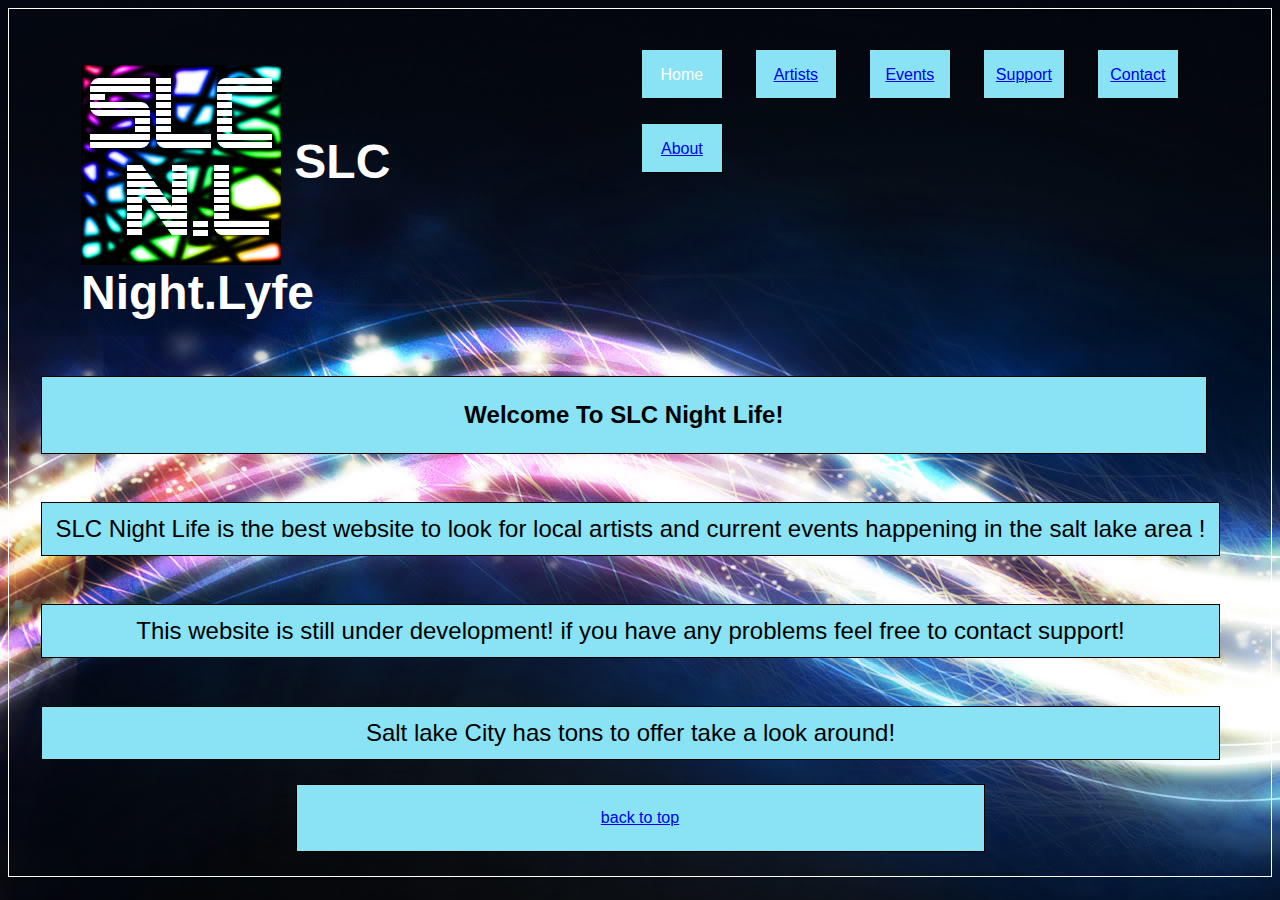
<file: index.html>
<!DOCTYPE html>

<html lang="en">
	<head>
		<title> SLC N.L. Home
			
		</title>
				<meta http-equiv="Content-Type" content="text/html; charset=UTF-8">
                <link href="csscaseproj.css" rel="stylesheet">
                <link href="slcnightlifecss.css" rel="stylesheet" type="text/css">
<!--internal style sheet below -->
				
					<style>
	 
 /* media queries and stuff */
 
							</style>
	</head>

<!-- tab bar below -->
			<body class="bodyback">
            
            
         <div id="wrapper">
<a name="top"> </a>
<header>
<h1>
<a href="index.html"><img src="logo.jpg" alt="slc logo home link" width="200px" height="200px" style="border:none; vertical-align: middle;"></a>
SLC Night.Lyfe
</h1>
<nav>
<p class="sidewayslist1"><span class="current">Home</span></p>
<p class="sidewayslist1"><a href="artistspage.html">Artists</a></p>
<p class="sidewayslist1"><a href="eventspage.html">Events</a></p>
<p class="sidewayslist1"><a href="support.html">Support</a></p>
<p class="sidewayslist1"><a href="contact.html">Contact</a></p>
<p class="sidewayslist1"><a href="about.html">About</a></p>
</nav>
</header>


<article>
<h2 class="title">Welcome To SLC Night Life!</h2>
<p class="para"> SLC Night Life is the best website to look for local artists and current events happening in the salt lake area !</p>
<p class="para"> This website is still under development! if you have any problems feel free to contact support! </p>
<p class="para"> Salt lake City has tons to offer take a look around! </p>


</article>
<footer class="footer"> <p> <a href="#top"> back to top </a></p></footer>


</div>


</body>
</html>
</file>
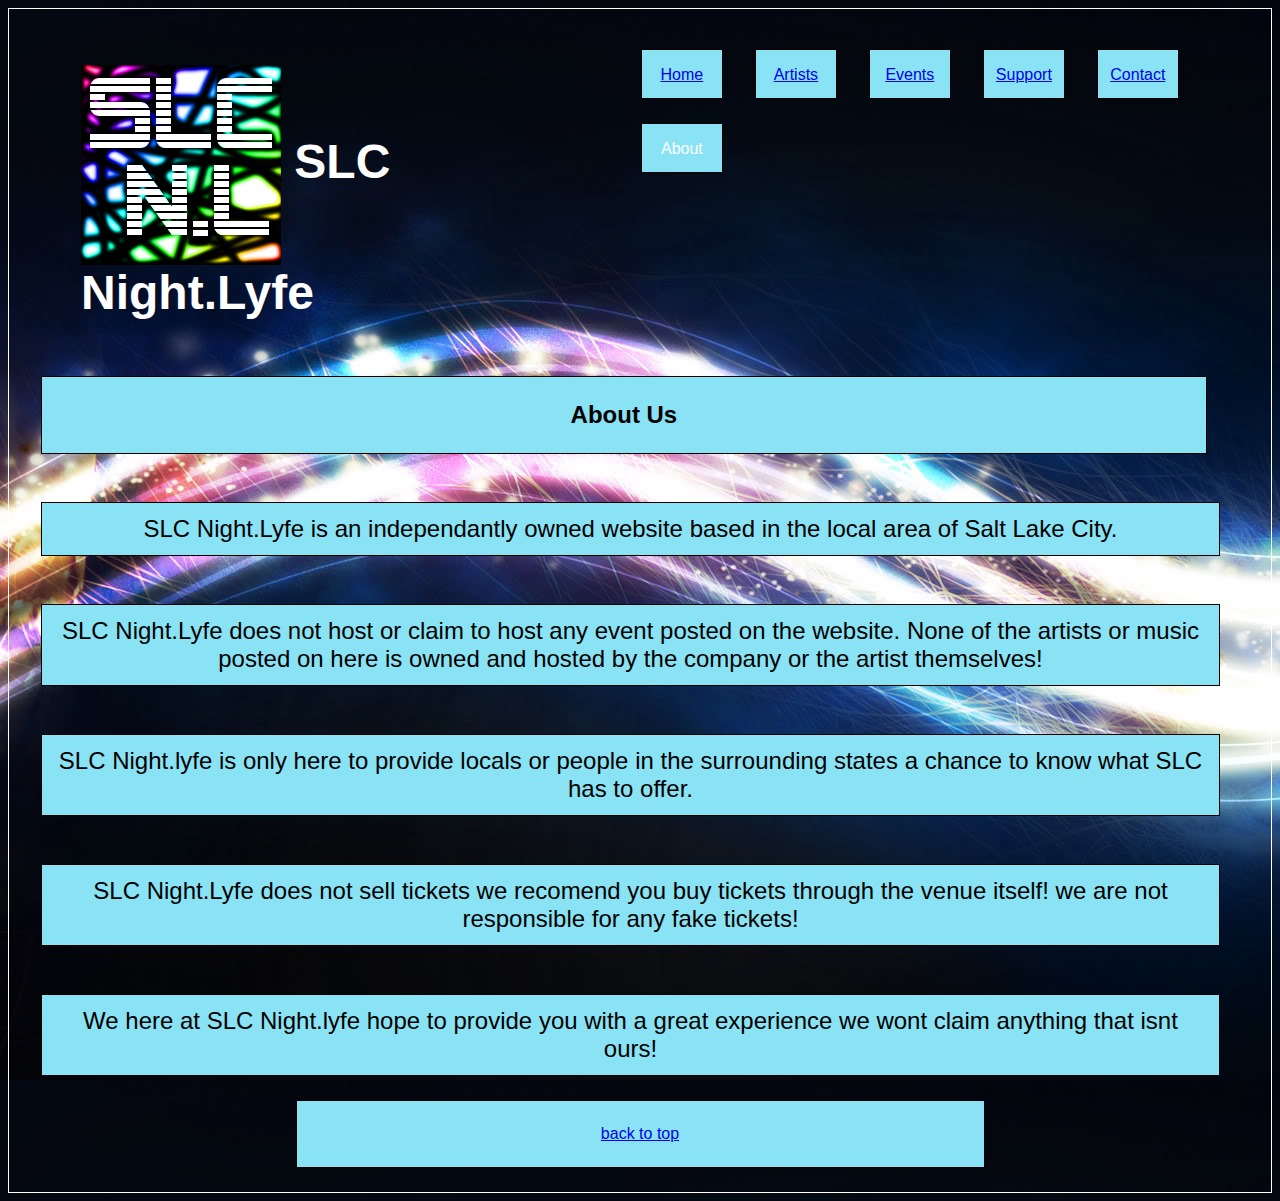
<file: about.html>
<!DOCTYPE html>

<html lang="en">
	<head>
		<title> About us!
			
		</title>
				<meta http-equiv="Content-Type" content="text/html; charset=UTF-8">
                <link href="csscaseproj.css" rel="stylesheet">
                <link href="slcnightlifecss.css" rel="stylesheet" type="text/css">
<!--internal style sheet below -->
				
					<style>
	 
 /* media queries and stuff */
 
							</style>
	</head>

<!-- tab bar below -->
			<body class="bodyback">
            
            
         <div id="wrapper">
<a name="top"> </a>
<header>
<h1>
<a href="index.html"><img src="logo.jpg" alt="slc logo home link" width="200px" height="200px" style="border:none; vertical-align: middle;"></a>
SLC Night.Lyfe
</h1>
<nav>
<p class="sidewayslist1"><a href="index.html">Home</a></p>
<p class="sidewayslist1"><a href="artistspage.html">Artists</a></p>
<p class="sidewayslist1"><a href="eventspage.html">Events</a></p>
<p class="sidewayslist1"><a href="support.html">Support</a></p>
<p class="sidewayslist1"><a href="contact.html">Contact</a></p>
<p class="sidewayslist1"><span class="current">About</span></p>
</nav>
</header>


<article>
<h2 class="title">About Us</h2>
<p class="para">  SLC Night.Lyfe is an independantly owned website based in the local area of Salt Lake City.</p>
<p class="para">  SLC Night.Lyfe does not host or claim to host any event posted on the website. None of the artists or music posted on here is owned and hosted by the company or the artist themselves!  </p>
<p class="para"> SLC Night.lyfe is only here to provide locals or people in the surrounding states a chance to know what SLC has to offer.  </p>

<p class="para"> SLC Night.Lyfe does not sell tickets we recomend you buy tickets through the venue itself! we are not responsible for any fake tickets!  </p>

<p class="para"> We here at SLC Night.lyfe hope to provide you with a great experience we wont claim anything that isnt ours!</p>


</article>
<footer class="footer"> <p> <a href="#top"> back to top </a></p></footer>


</div>


</body>
</html>
</file>
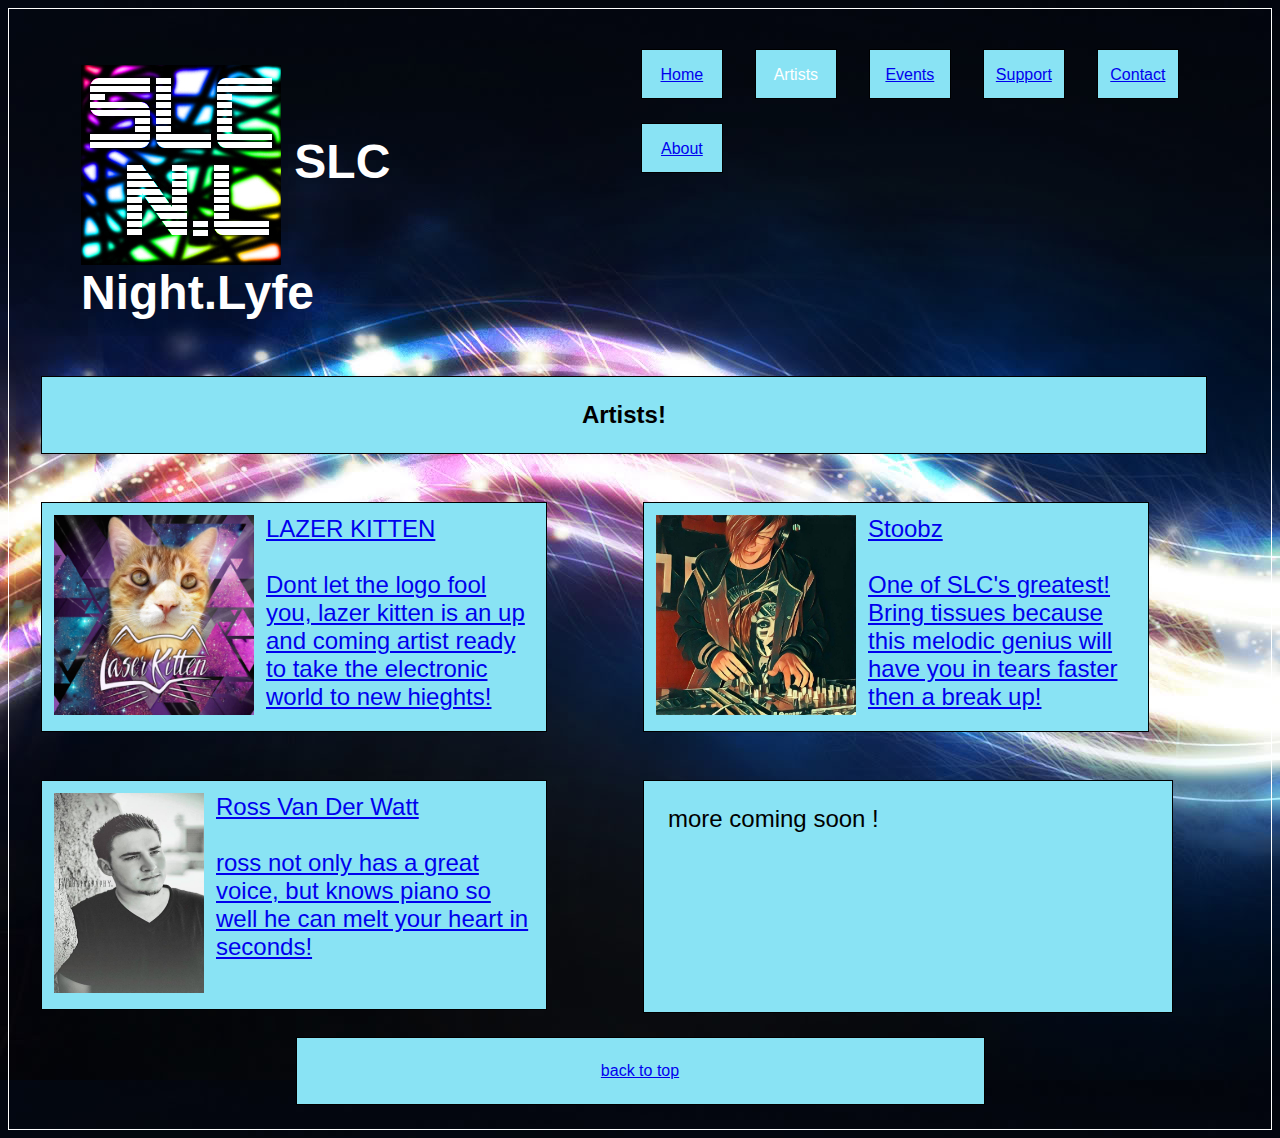
<file: artistspage.html>
<!DOCTYPE html>

<html lang="en">
	<head>
		<title> Artists page
			
		</title>
				<meta http-equiv="Content-Type" content="text/html; charset=UTF-8">
                <link href="csscaseproj.css" rel="stylesheet">
                <link href="slcnightlifecss.css" rel="stylesheet" type="text/css">
<!--internal style sheet below -->
				
					<style>
	 /* media queries and stuff */
 
							</style>
	</head>

<!-- tab bar below -->
			<body class="bodyback">
            
            
         <div id="wrapper">
<a name="top"> </a>
<header>

<h1>
<a href="index.html"><img src="logo.jpg" alt="slc logo home link" width="200px" height="200px" style="border:none; vertical-align: middle;"></a>
SLC Night.Lyfe

</h1>
<!-- list below -->
	<nav>
		<p class="sidewayslist1"><a href="index.html">Home</a></p>
		<p class="sidewayslist1"><span class="current">Artists</span></p>
		<p class="sidewayslist1"><a href="eventspage.html">Events</a></p>
        <p class="sidewayslist1"><a href="support.html">Support</a></p>
        <p class="sidewayslist1"><a href="contact.html">Contact</a></p>
        <p class="sidewayslist1"><a href="about.html">About</a></p>
	</nav>
    
</header>


<article>
<h2 class="title"> Artists! </h2>


<!-- LAZER KITTEN BELOW !!!  -->
<p class="parak"> <a href="lazerkitten.html"><img src="katartist1.jpg" alt=" lazer kitten logo" width="200em" height="200em" style="float: left; margin-right: .5em">
LAZER KITTEN <br />
<br />
Dont let the logo fool  
you,
 lazer kitten is an up and coming artist ready to take the electronic world to new hieghts!



</a></p>


<p class="parak"><a href="stoobz.html"> <img src="laneartist.jpg" alt=" Stoobz artist picture" width="200em" height="200em" style="float: left; margin-right: .5em"> 
Stoobz<br /> 
<br />
One of SLC's greatest!<br />
Bring tissues because this melodic genius will have you in tears faster then a break up!
 </a></p>
 
 
<p class="parar"> <a href="ross.html">
<img src="ross1.jpg" alt=" Stoobz artist picture" width="150em" height="200em" style="float: left; margin-right: .5em">
 Ross Van Der Watt<br />
 <br /> 
 ross not only has a great voice, but knows piano so well he can melt your heart in seconds!
 </a>
</p>


<p class="parac"> 
more coming soon !
</p>
 


</article>
<footer class="footer"> <p> <a href="#top"> back to top </a></p></footer>


</div>


</body>
</html>
</file>
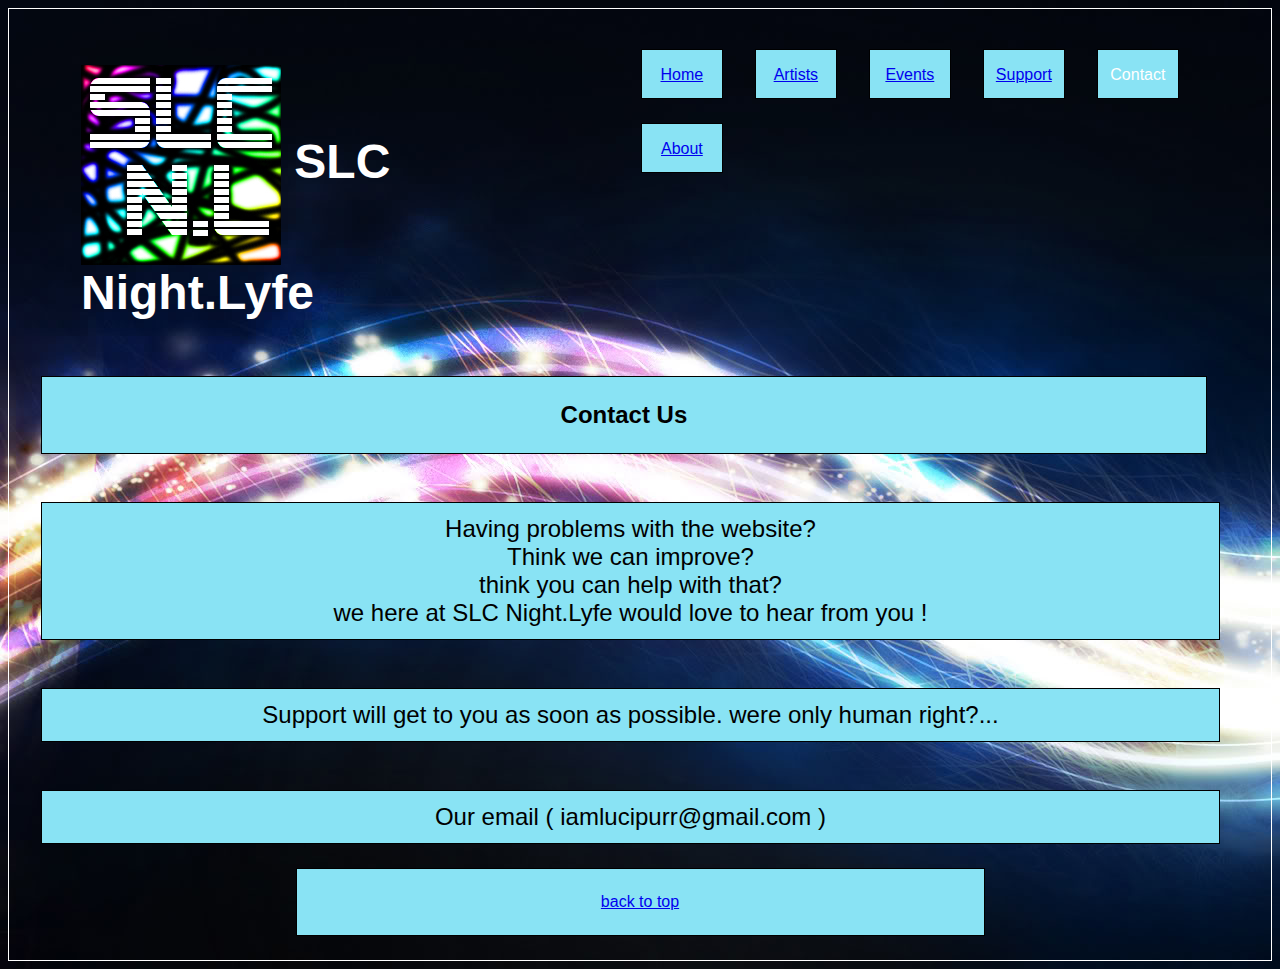
<file: contact.html>
<!DOCTYPE html>

<html lang="en">
	<head>
		<title> Contact
			
		</title>
				<meta http-equiv="Content-Type" content="text/html; charset=UTF-8">
                <link href="csscaseproj.css" rel="stylesheet">
                <link href="slcnightlifecss.css" rel="stylesheet" type="text/css">
<!--internal style sheet below -->
				
					<style>
	 
 /* media queries and stuff */
 
							</style>
	</head>

<!-- tab bar below -->
			<body class="bodyback">
            <a name="top"> </a>
            
         <div id="wrapper">
<header>
<h1>
<a href="newhomerespons.html"><img src="logo.jpg" alt="slc logo home link" width="200px" height="200px" style="border:none; vertical-align: middle;"></a>
SLC Night.Lyfe
</h1>
<nav>
<p class="sidewayslist1"><a href="index.html">Home</a></p>
<p class="sidewayslist1"><a href="artistspage.html">Artists</a></p>
<p class="sidewayslist1"><a href="eventspage.html">Events</a></p>
<p class="sidewayslist1"><a href="support.html">Support</a></p>
<p class="sidewayslist1"><span class="current">Contact</span></p>
<p class="sidewayslist1"><a href="about.html">About</a></p>
</nav>
</header>


<article>
<h2 class="title">Contact Us </h2>
<p class="para"> 	Having problems with the website?<br />
					Think we can improve? <br />
                    think you can help with that? <br /> 
                    we here at SLC Night.Lyfe would love to hear from you !  </p>
<p class="para"> Support will get to you as soon as possible. were only human right?... </p>
<p class="para"> Our email (  iamlucipurr@gmail.com  ) </p>


</article>
<footer class="footer"> <p> <a href="#top"> back to top </a></p></footer>


</div>


</body>
</html>
</file>
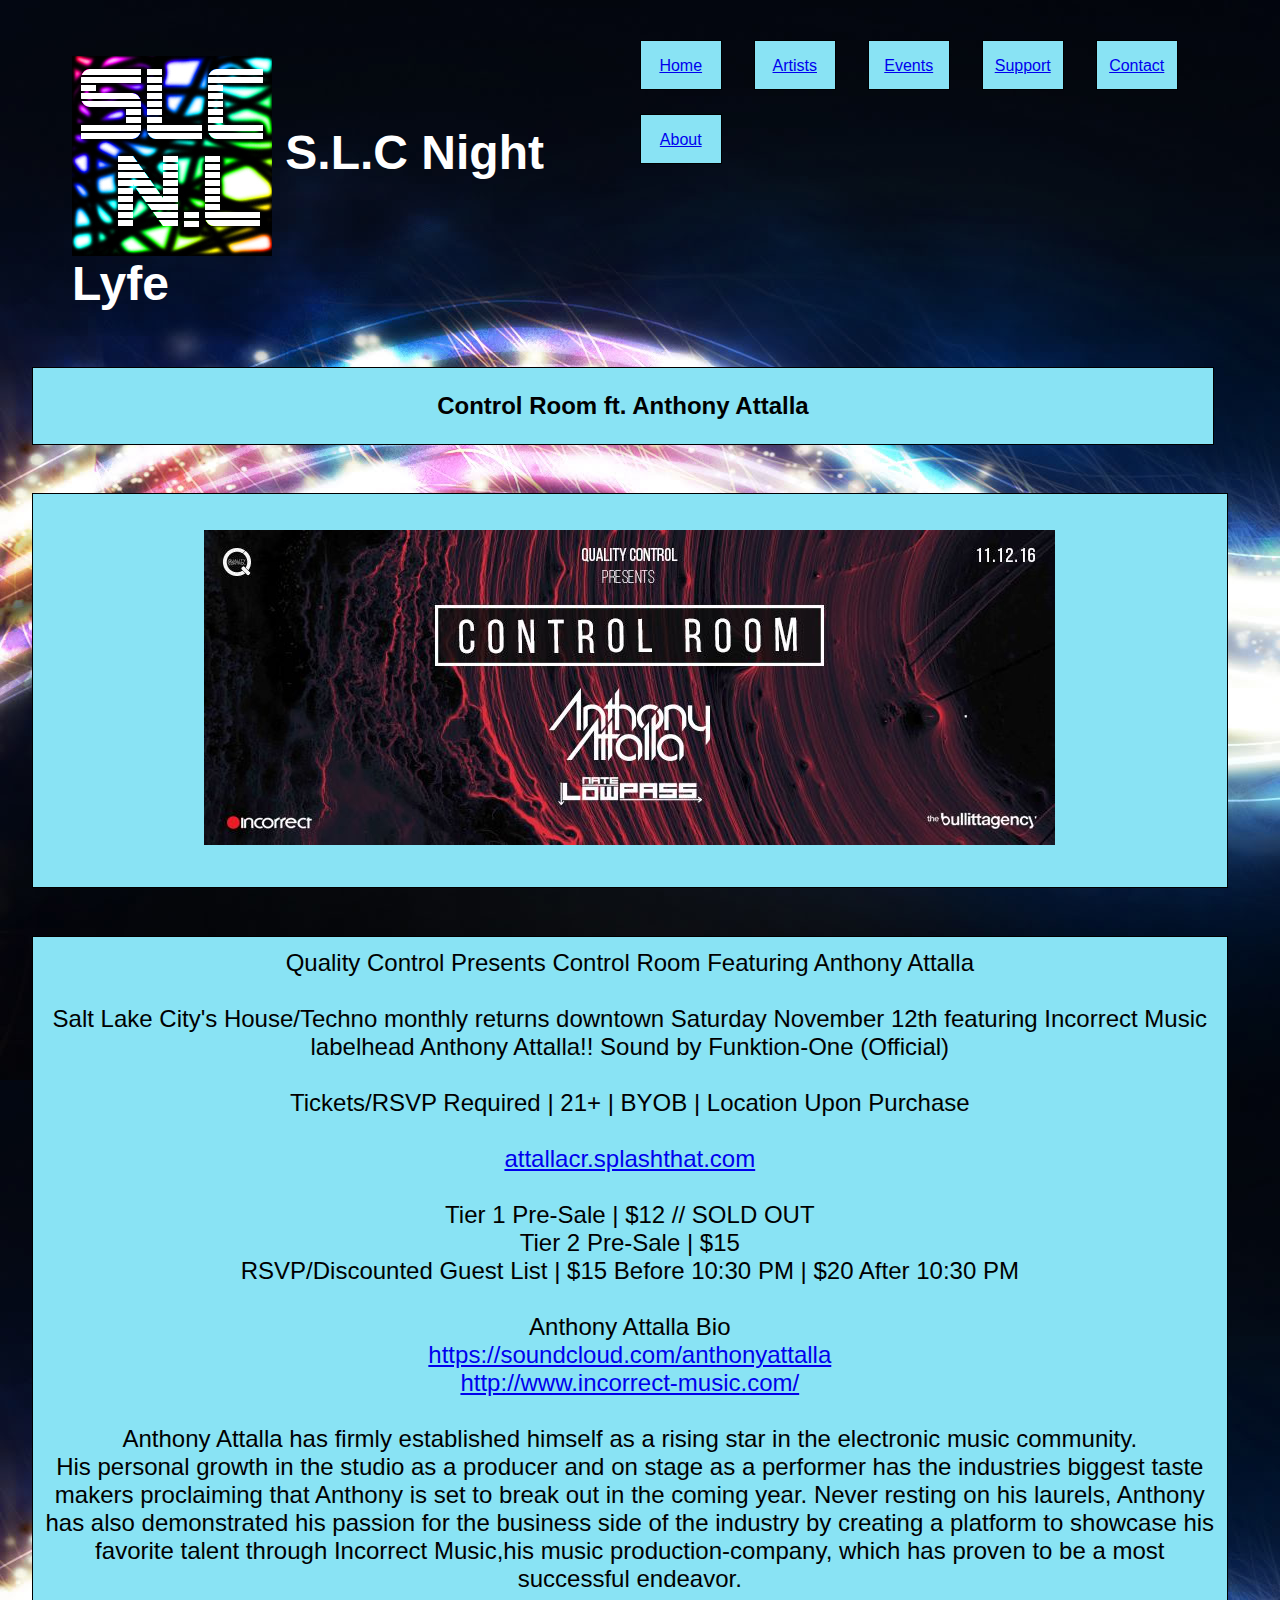
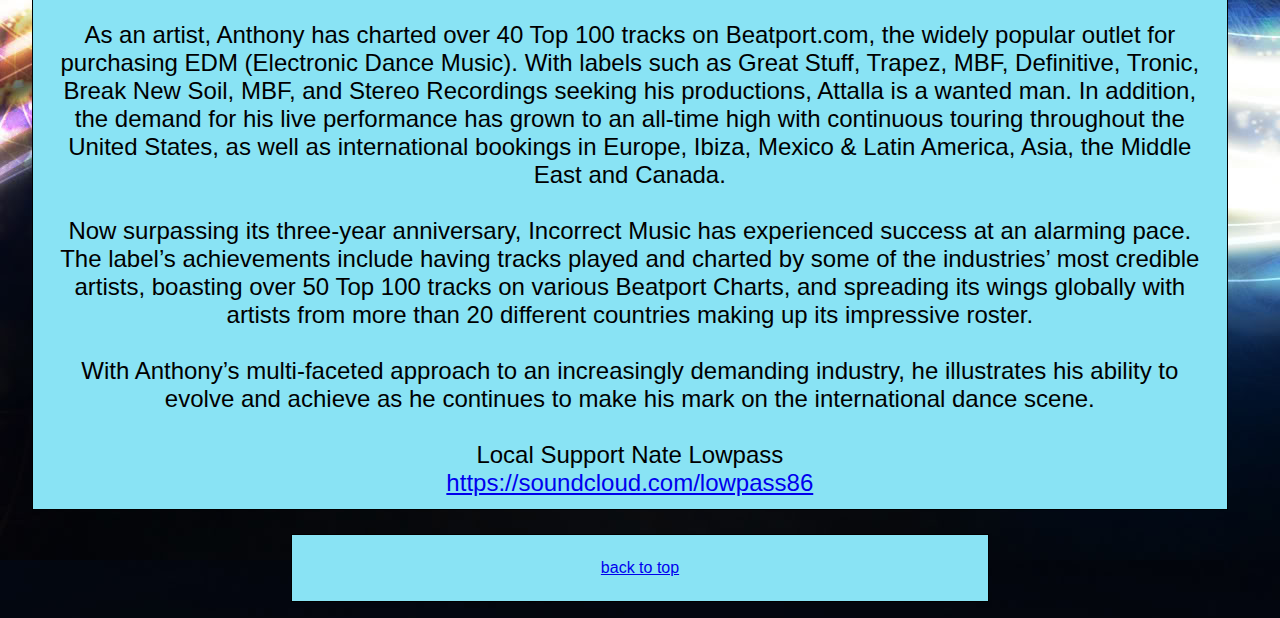
<file: croom.html>
<!DOCTYPE html>

<html lang="en">
	<head>
		<title> Control Room
        
			
		</title>
				<meta http-equiv="Content-Type" content="text/html; charset=UTF-8">
                <link href="csscaseproj.css" rel="stylesheet">
                <link href="slcnightlifecss.css" rel="stylesheet" type="text/css">
<!--internal style sheet below -->
				
					<style>
	 
 /* media queries and stuff */
 
							</style>
	</head>

<!-- tab bar below -->
			<body class="bodyback">
            <a name="top"> </a>
            
         <div id="wrapperalt">

<header>
<h1>
<a href="index.html"><img src="logo.jpg" alt="slc logo home link" width="200px" height="200px" style="border:none; vertical-align: middle;"></a>
S.L.C Night Lyfe
</h1>
<nav>
<p class="sidewayslist1"><a href="index.html">Home</a></p>
<p class="sidewayslist1"><a href="artistspage.html">Artists</a></p>
<p class="sidewayslist1"><a href="eventspage.html">Events</a></p>
<p class="sidewayslist1"><a href="support.html">Support</a></p>
<p class="sidewayslist1"><a href="contact.html">Contact</a></p>
<p class="sidewayslist1"><a href="About.html">About</a></p>
</nav>
</header>


<article>
<h2 class="title">Control Room ft. Anthony Attalla</h2>
<p class="para">

<img src="croom.jpg" alt=" crown the empire set list" style=" margin: 1em auto; display:  inline; max-height: auto; max-width: 100%">


</p>


<p class="para"> 
Quality Control Presents Control Room Featuring Anthony Attalla <br /> <br />

Salt Lake City's House/Techno monthly returns downtown Saturday November 12th featuring Incorrect Music labelhead Anthony Attalla!! Sound by Funktion-One (Official)<br /> <br />

Tickets/RSVP Required | 21+ | BYOB | Location Upon Purchase<br /> <br />

<a href="attallacr.splashthat.com">attallacr.splashthat.com</a><br /> <br /> 
Tier 1 Pre-Sale | $12 // SOLD OUT<br /> 
Tier 2 Pre-Sale | $15<br /> 
RSVP/Discounted Guest List | $15 Before 10:30 PM | $20 After 10:30 PM<br /> <br />

Anthony Attalla Bio<br />
<a href="https://soundcloud.com/anthonyattalla"> https://soundcloud.com/anthonyattalla </a> <br />
<a href="http://www.incorrect-music.com/">http://www.incorrect-music.com/ </a><br /><br />

Anthony Attalla has firmly established himself as a rising star in the electronic music community. <br />His personal growth in the studio as a producer and on stage as a performer has the industries biggest taste makers proclaiming that Anthony is set to break out in the coming year. Never resting on his laurels, Anthony has also demonstrated his passion for the business side of the industry by creating a platform to showcase his favorite talent through Incorrect Music,his music production-company, which has proven to be a most successful endeavor.<br /><br />

As an artist, Anthony has charted over 40 Top 100 tracks on Beatport.com, the widely popular outlet for purchasing EDM (Electronic Dance Music). With labels such as Great Stuff, Trapez, MBF, Definitive, Tronic, Break New Soil, MBF, and Stereo Recordings seeking his productions, Attalla is a wanted man. In addition, the demand for his live performance has grown to an all-time high with continuous touring throughout the United States, as well as international bookings in Europe, Ibiza, Mexico & Latin America, Asia, the Middle East and Canada.<br /><br />

Now surpassing its three-year anniversary, Incorrect Music has experienced success at an alarming pace. The label’s achievements include having tracks played and charted by some of the industries’ most credible artists, boasting over 50 Top 100 tracks on various Beatport Charts, and spreading its wings globally with artists from more than 20 different countries making up its impressive roster.<br /><br />

With Anthony’s multi-faceted approach to an increasingly demanding industry, he illustrates his ability to evolve and achieve as he continues to make his mark on the international dance scene.<br /><br />

Local Support Nate Lowpass<br />
<a href="https://soundcloud.com/lowpass86">https://soundcloud.com/lowpass86 </a>
</p>

</article>
<footer class="footer"> <p> <a href="#top"> back to top </a></p></footer>


</div>


</body>
</html>
</file>
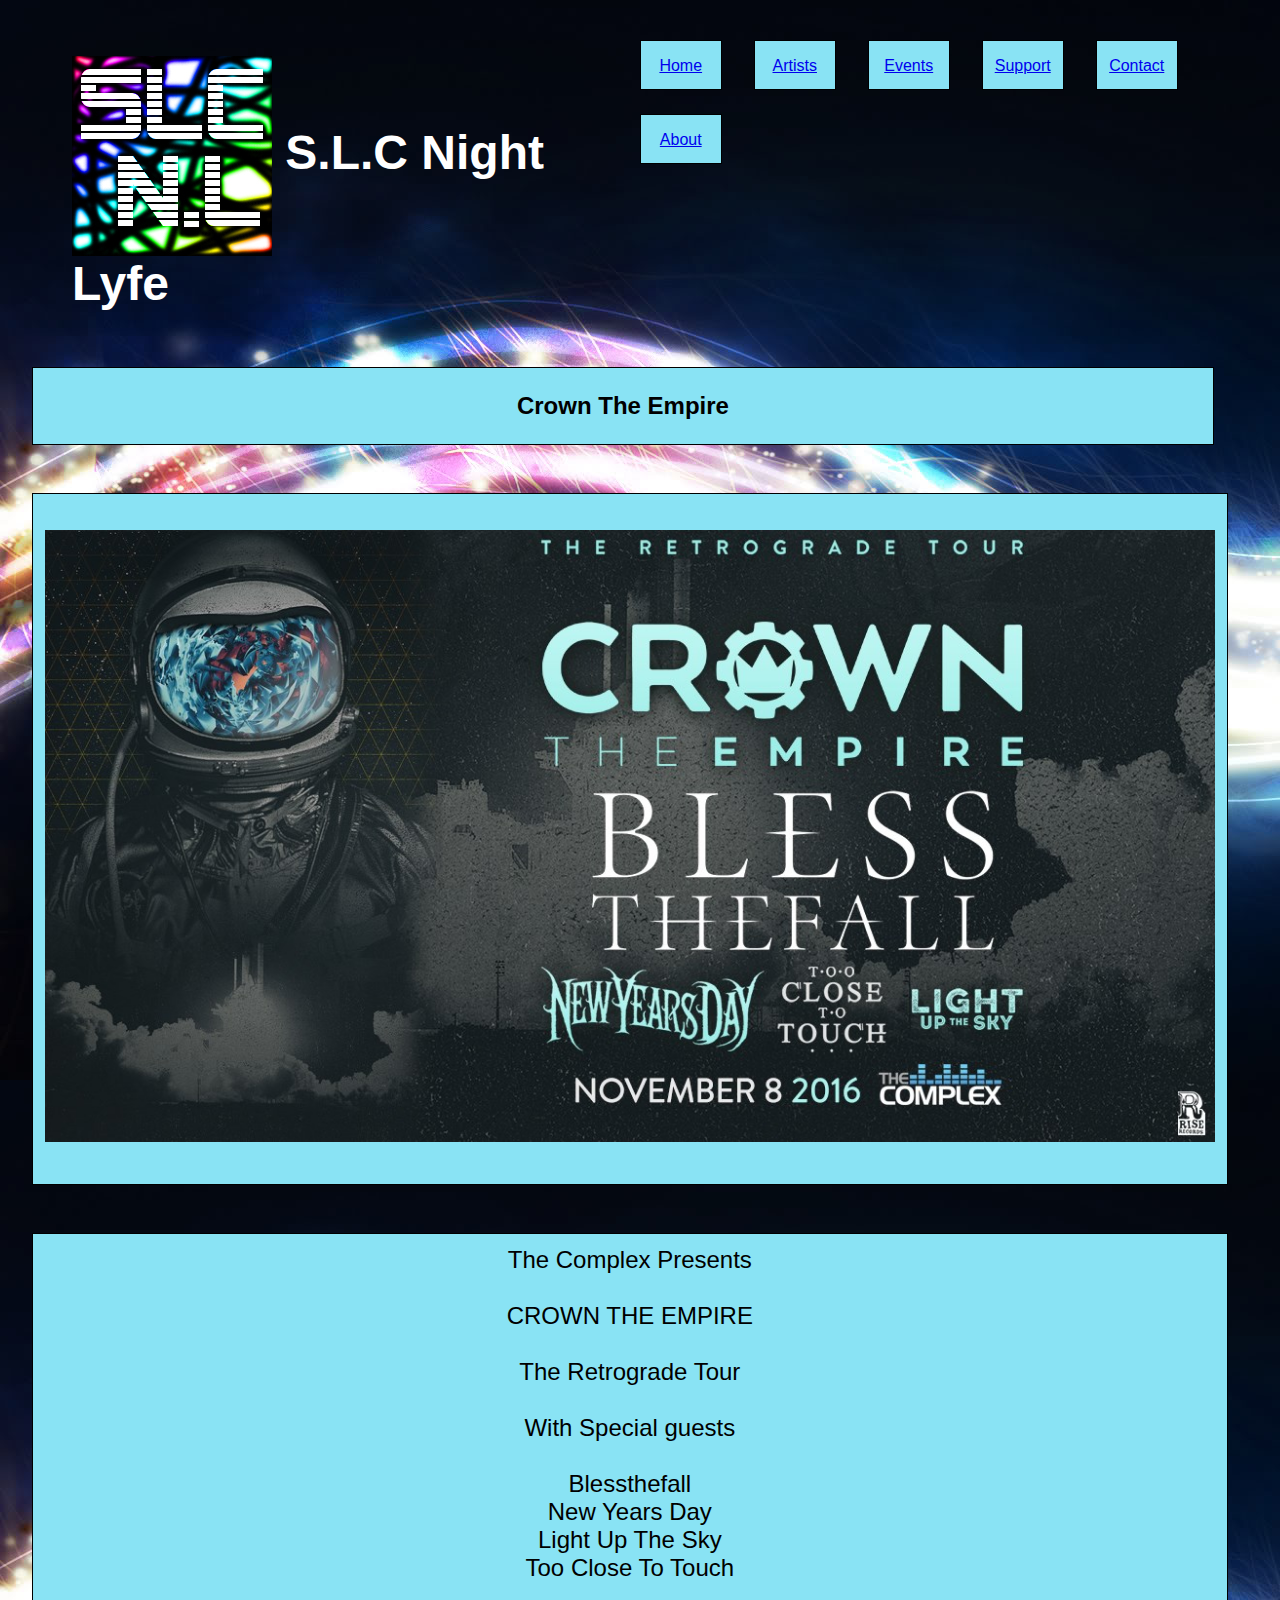
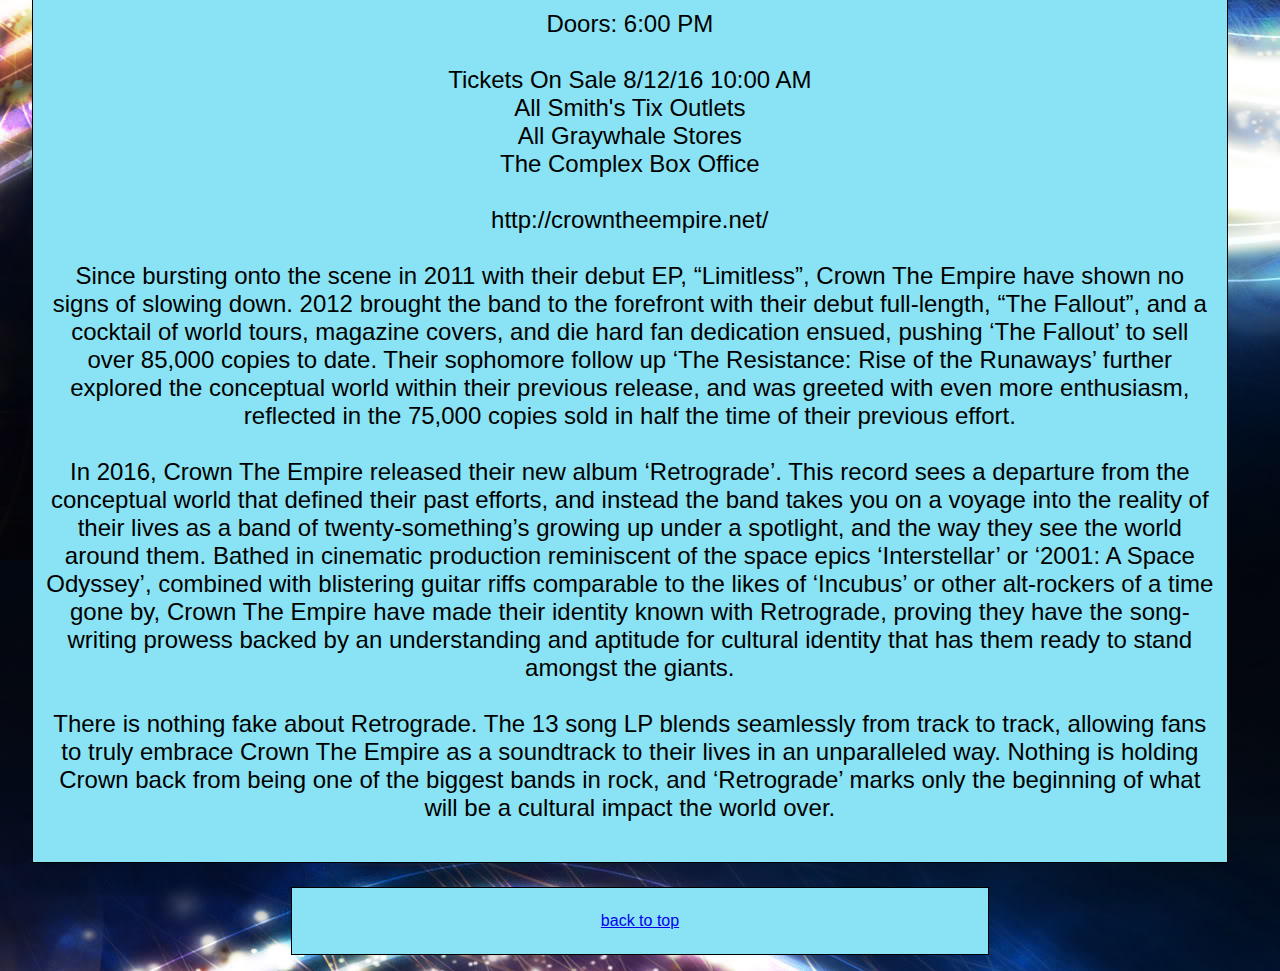
<file: crown.html>
<!DOCTYPE html>

<html lang="en">
	<head>
		<title> Crown The Empire
			
		</title>
				<meta http-equiv="Content-Type" content="text/html; charset=UTF-8">
                <link href="csscaseproj.css" rel="stylesheet">
                <link href="slcnightlifecss.css" rel="stylesheet" type="text/css">
<!--internal style sheet below -->
				
					<style>
	 
 /* media queries and stuff */
 
							</style>
	</head>

<!-- tab bar below -->
			<body class="bodyback">
            <a name="top"> </a>
            
         <div id="wrapperalt">

<header>
<h1>
<a href="index.html"><img src="logo.jpg" alt="slc logo home link" width="200px" height="200px" style="border:none; vertical-align: middle;"></a>
S.L.C Night Lyfe
</h1>
<nav>
<p class="sidewayslist1"><a href="index.html">Home</a></p>
<p class="sidewayslist1"><a href="artistspage.html">Artists</a></p>
<p class="sidewayslist1"><a href="eventspage.html">Events</a></p>
<p class="sidewayslist1"><a href="support.html">Support</a></p>
<p class="sidewayslist1"><a href="contact.html">Contact</a></p>
<p class="sidewayslist1"><a href="About.html">About</a></p>
</nav>
</header>


<article>
<h2 class="title">Crown The Empire</h2>
<p class="para">

<img src="crownimg.jpg" alt=" crown the empire set list" style=" margin: 1em auto; display:  inline; max-height: auto; max-width: 100%">


</p>


<p class="para"> 
The Complex Presents <br /><br />

CROWN THE EMPIRE <br /><br />
The Retrograde Tour <br /><br />

With Special guests<br /><br />

Blessthefall<br />
New Years Day<br />
Light Up The Sky<br />
Too Close To Touch<br /><br />

Doors: 6:00 PM<br /><br />

Tickets On Sale 8/12/16 10:00 AM<br />
All Smith's Tix Outlets<br />
All Graywhale Stores<br />
The Complex Box Office<br /><br />




http://crowntheempire.net/<br /><br />

Since bursting onto the scene in 2011 with their debut EP, “Limitless”, Crown The Empire have shown no signs of slowing down. 2012 brought the band to the forefront with their debut full-length, “The Fallout”, and a cocktail of world tours, magazine covers, and die hard fan dedication ensued, pushing ‘The Fallout’ to sell over 85,000 copies to date. Their sophomore follow up ‘The Resistance: Rise of the Runaways’ further explored the conceptual world within their previous release, and was greeted with even more enthusiasm, reflected in the 75,000 copies sold in half the time of their previous effort.<br /><br />

In 2016, Crown The Empire released their new album ‘Retrograde’. This record sees a departure from the conceptual world that defined their past efforts, and instead the band takes you on a voyage into the reality of their lives as a band of twenty-something’s growing up under a spotlight, and the way they see the world around them. Bathed in cinematic production reminiscent of the space epics ‘Interstellar’ or ‘2001: A Space Odyssey’, combined with blistering guitar riffs comparable to the likes of ‘Incubus’ or other alt-rockers of a time gone by, Crown The Empire have made their identity known with Retrograde, proving they have the song-writing prowess backed by an understanding and aptitude for cultural identity that has them ready to stand amongst the giants.<br /><br />

There is nothing fake about Retrograde. The 13 song LP blends seamlessly from track to track, allowing fans to truly embrace Crown The Empire as a soundtrack to their lives in an unparalleled way. Nothing is holding Crown back from being one of the biggest bands in rock, and ‘Retrograde’ marks only the beginning of what will be a cultural impact the world over. <br /><br />
 

</p>

</article>
<footer class="footer"> <p> <a href="#top"> back to top </a></p></footer>


</div>


</body>
</html>
</file>
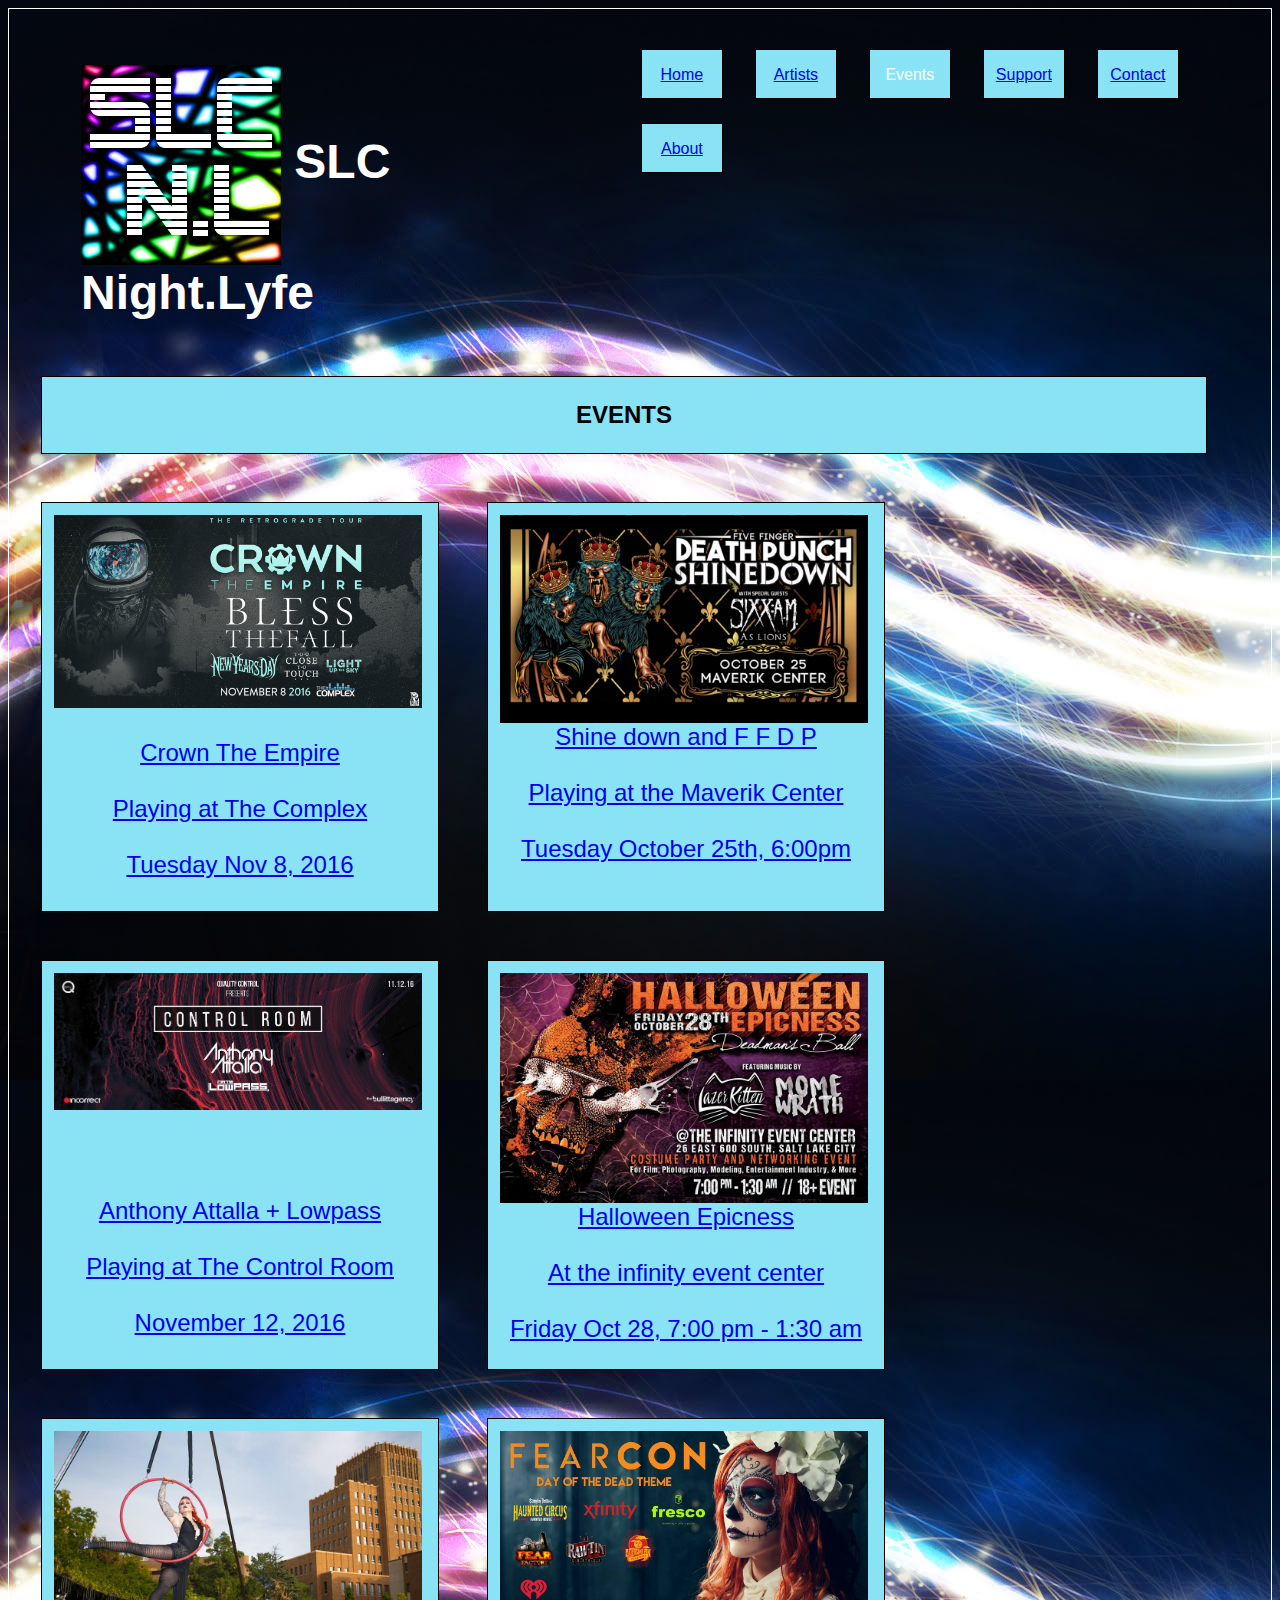
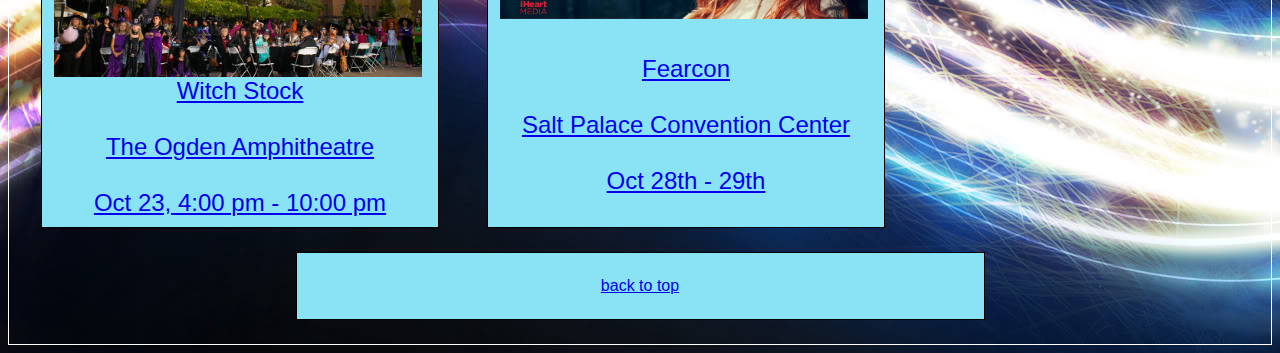
<file: eventspage.html>
<!DOCTYPE html>

<html lang="en">
	<head>
		<title> Events
			
		</title>
				<meta http-equiv="Content-Type" content="text/html; charset=UTF-8">
                <!--style sheet references below --> 
                
                <link href="csscaseproj.css" rel="stylesheet">
                <link href="slcnightlifecss.css" rel="stylesheet" type="text/css">
<!--internal style sheet below -->
				
					<style>
	 
 /* media queries and stuff */
 
							</style>
	</head>

<!-- background directly below -->
			<body class="bodyback">
            <a name="top"> </a>
            
         <!--wrapper below -->   
         <div id="wrapper">
<header>
<h1>
<!-- logo and site name below --> 
<a href="index.html"><img src="logo.jpg" alt="slc logo home link" width="200px" height="200px" style="border:none; vertical-align: middle;"></a>
SLC Night.Lyfe

</h1>
<nav>
<p class="sidewayslist1"><a href="index.html">Home</a></p>
<p class="sidewayslist1"><a href="artistspage.html">Artists</a></p>
<p class="sidewayslist1"><span class="current">Events</span></p>
<p class="sidewayslist1"><a href="support.html">Support</a></p>
<p class="sidewayslist1"><a href="contact.html">Contact</a></p>
<p class="sidewayslist1"><a href="about.html">About</a></p>
</nav>
</header>

<!-- CONTENT --> 
<article>
<h2 class="title"> EVENTS </h2>



<!-- event 1 -->

<!-- event 1 image --> 
<p class="parake"> <a href="crown.html"><img src="crownimg.jpg" alt=" Crown the empire set list img" width="99%" height="auto" style="float: left; margin-right: .5em">

<!-- event 1 content -->
<br /><br /><br /><br /><br /><br /><br /><br />Crown The Empire <br />
<br />
Playing at The Complex<br /><br />

Tuesday Nov 8, 2016
</a>
</p>








<!--event 2 -->
<!-- event 2 image directly below -->
<p class="parake"><a href="shine.html"><img src="dands.jpg" alt=" Five Finger Death Punch and Shine Down tour announcement SLC" width="99%" height="auto" style="float: left; margin-right: .5em"> 

<!--event 2 content -->
 Shine down and F F D P
<br /><br />
Playing at the Maverik Center

<br /> <br />
Tuesday October 25th, 6:00pm
 </a>
 
 
 
 
 
 
 
 
 
<!-- event 3 -->  

<p class="parake"> 

<!--event 3 image --> 
<a href="croom.html">
<img src="croom.jpg" alt=" Control Room line up" width="99%" height="auto" style="float: left; margin-right: .5em">

<!--event 3 content in box --> 

 <br /> <br /><br /><br /><br /><br /><br /><br /> Anthony Attalla + Lowpass<br />
 
 <br />
 
 Playing at The Control Room <br /> <br />
 
 November 12, 2016
 
 </a>
</p>











<!-- event 4 -->
<p class="parake"> <a href="hallow.html"><img src="hallow.jpg" alt=" Halloween Epicness logo picture" width="99%" height="auto" style="float: left; margin-right: .5em">
Halloween Epicness <br /> <br />
At the infinity event center <br /> <br />
Friday Oct 28, 7:00 pm - 1:30 am

</a>
</p>
 
 
 
 
 
 
 
 
 
 
 
 
 
 <!--event 5 -->
 
 <!-- event 5 image below --> 
 <p class="parake"> <a href="witch.html"><img src="witch.jpg" alt=" witchstock attraction picture" width="99%" height="auto" style="float: left; margin-right: .5em">
 <!-- event 5 content --> 
 
 Witch Stock <br /> <br /> 
 The Ogden Amphitheatre<br />
 <br />
Oct 23, 4:00 pm - 10:00 pm

 </a>
 </p>
 
 
 
 
 
 
 
 
 <!--event 6  --> 
 <p class="parake"> <a href="fear.html"><img src="fearconimg.jpg" alt=" fear con logo picture" width="99%" height="auto" style="float: left; margin-right: .5em">
 <br /><br /><br /><br /><br /><br /><br /><br />
 Fearcon<br /><br />
 Salt Palace Convention Center<br /><br />
 Oct 28th - 29th
 
 
 <!--event 6 content --> 
 
 
 </a>
 </p>
 
 
 
 
 
 
 
 
 
 
 <!--event 7  --> 
 
 <!--event 7 image below --> 
 
 <!--event 7 content --> 





</p>
</article> 


<!--footer contains jump link to top  --> 
<footer class="footer"> <p> <a href="#top"> back to top </a></p></footer>

<!-- div end --> 
</div>

<!--body end and html end --> 
</body>
</html>
</file>
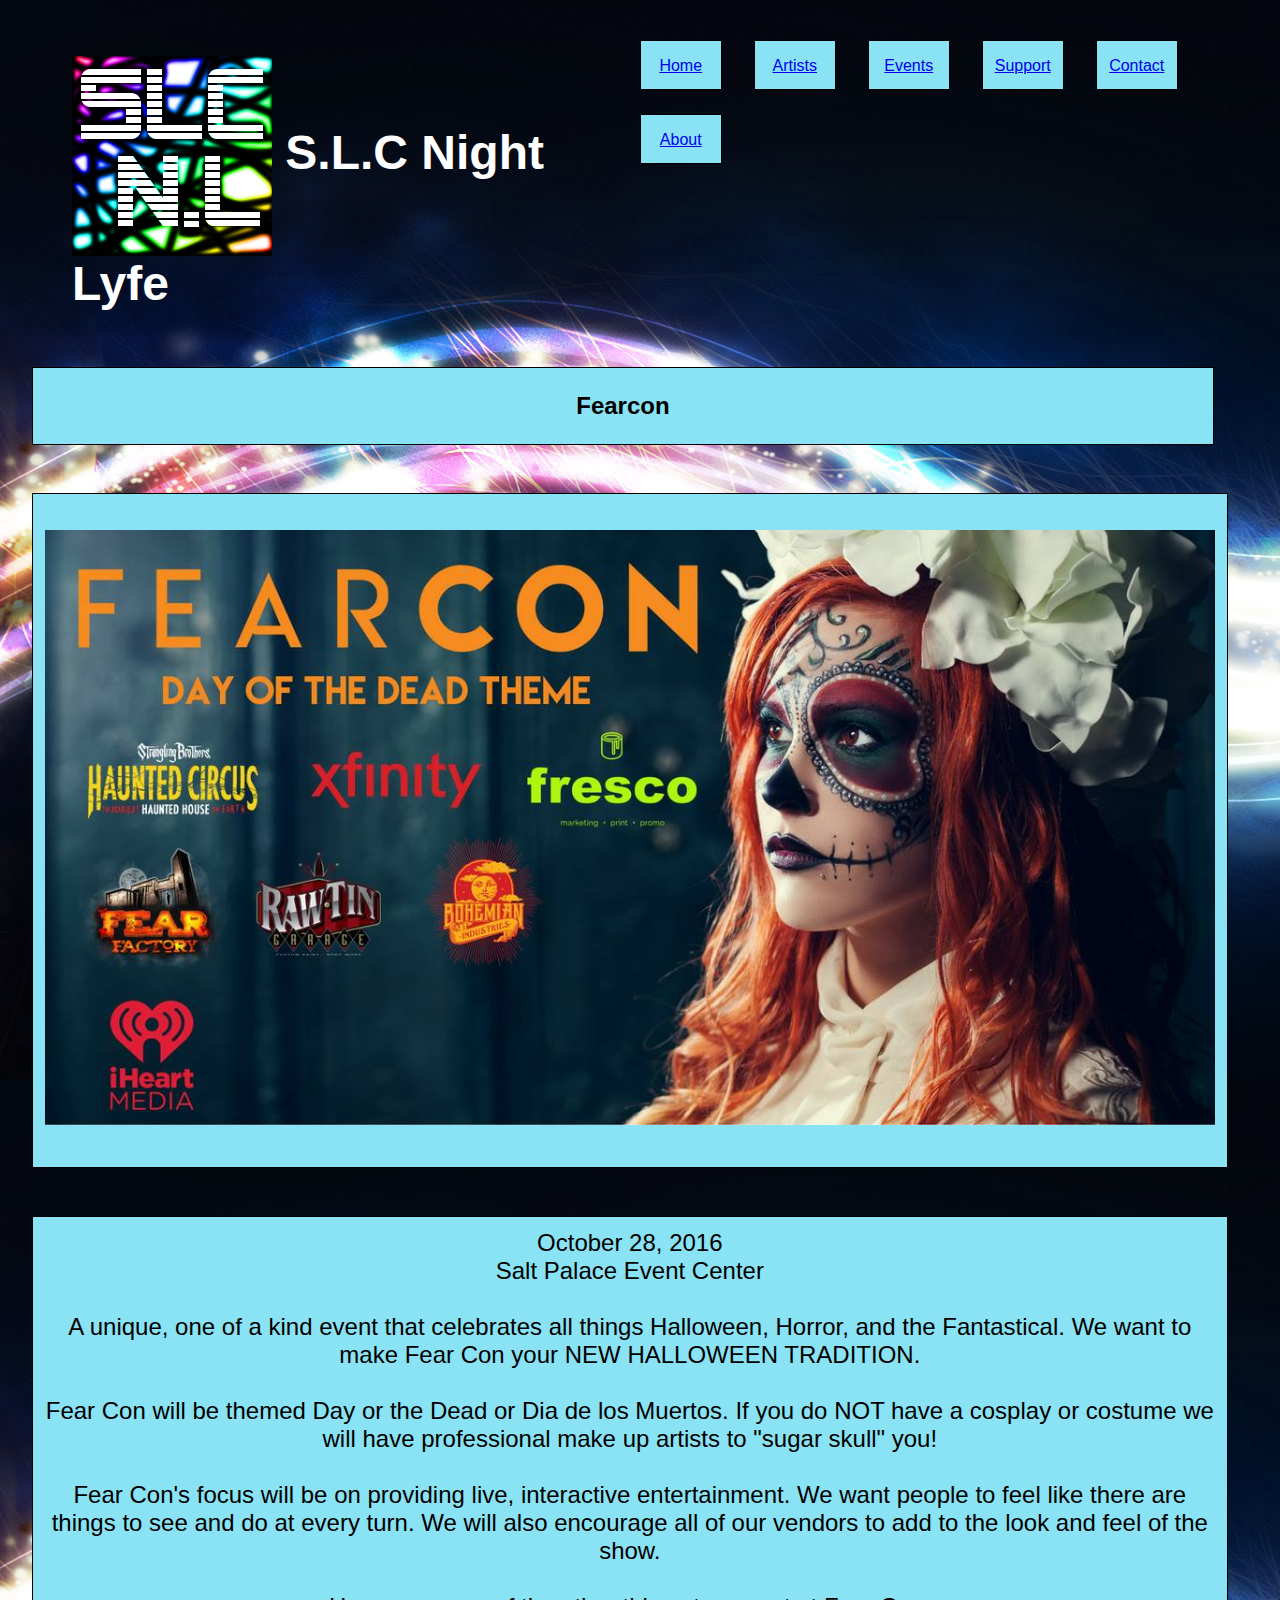
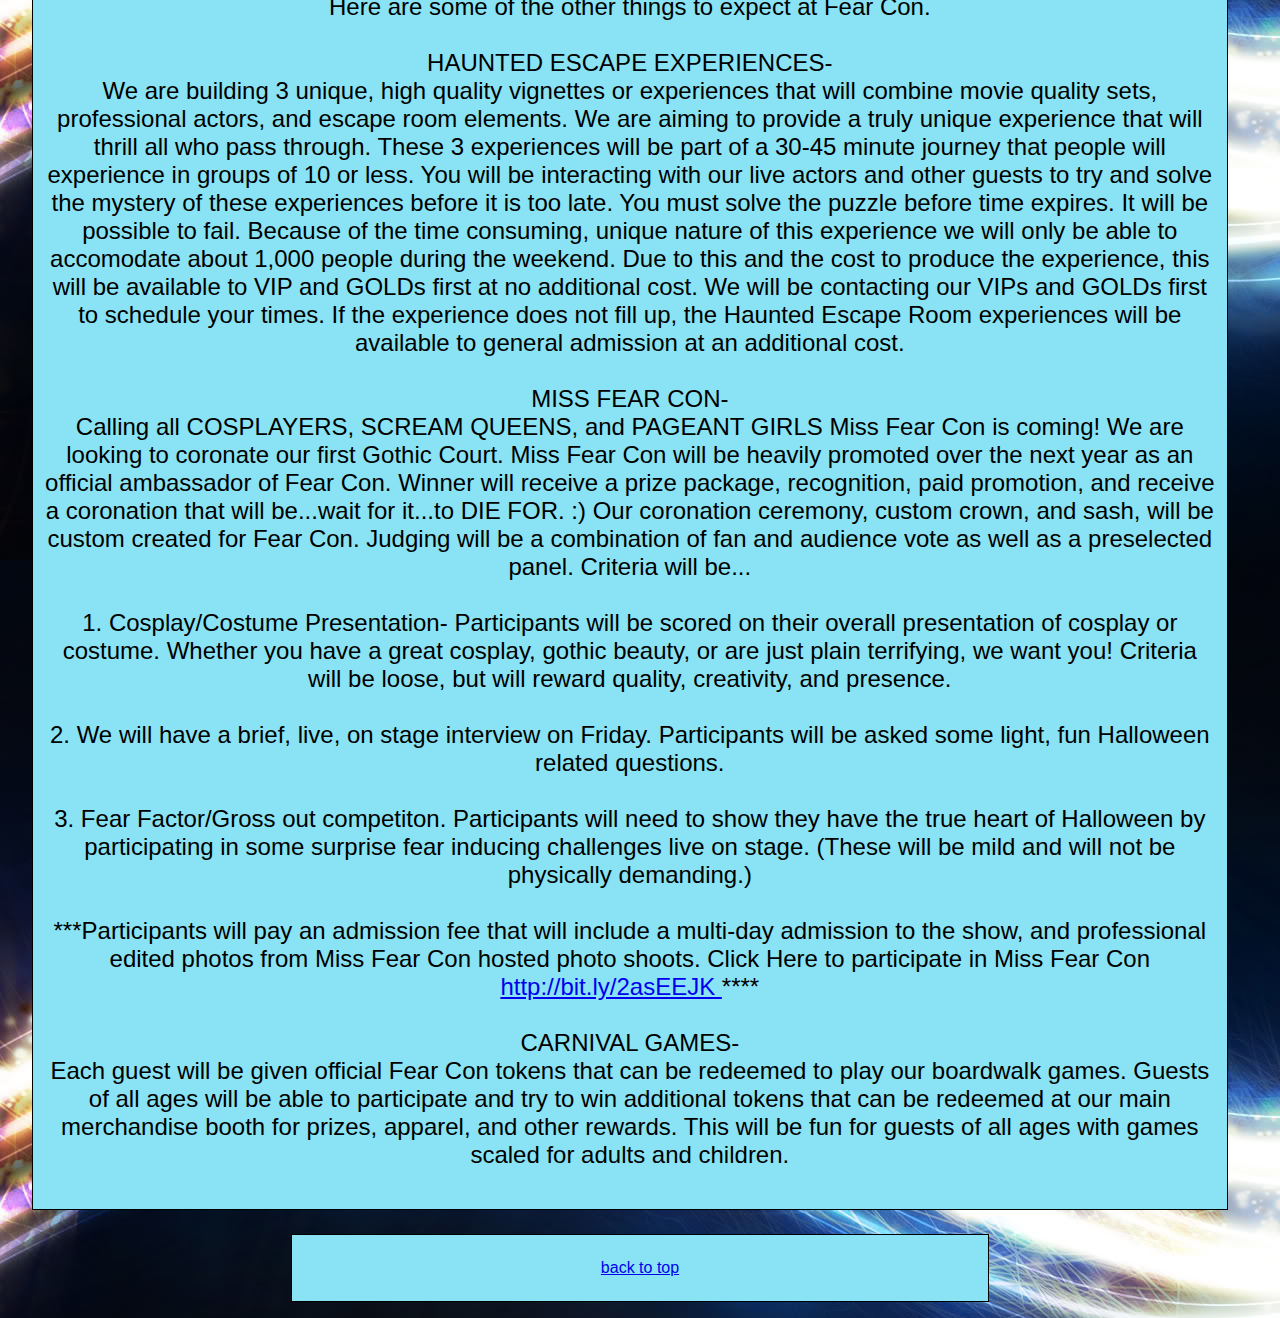
<file: fear.html>
<!DOCTYPE html>

<html lang="en">
	<head>
		<title> Fearcon
			
		</title>
				<meta http-equiv="Content-Type" content="text/html; charset=UTF-8">
                <link href="csscaseproj.css" rel="stylesheet">
                <link href="slcnightlifecss.css" rel="stylesheet" type="text/css">
<!--internal style sheet below -->
				
					<style>
	 
 /* media queries and stuff */
 
							</style>
	</head>

<!-- tab bar below -->
			<body class="bodyback">
            <a name="top"> </a>
            
         <div id="wrapperalt">

<header>
<h1>
<a href="index.html"><img src="logo.jpg" alt="slc logo home link" width="200px" height="200px" style="border:none; vertical-align: middle;"></a>
S.L.C Night Lyfe
</h1>
<nav>
<p class="sidewayslist1"><a href="index.html">Home</a></p>
<p class="sidewayslist1"><a href="artistspage.html">Artists</a></p>
<p class="sidewayslist1"><a href="eventspage.html">Events</a></p>
<p class="sidewayslist1"><a href="support.html">Support</a></p>
<p class="sidewayslist1"><a href="contact.html">Contact</a></p>
<p class="sidewayslist1"><a href="About.html">About</a></p>
</nav>
</header>


<article>
<h2 class="title">Fearcon</h2>
<p class="para">

<img src="fearconimg.jpg" alt=" Fear Con Image" style=" margin: 1em auto; display:  inline; max-height: auto; max-width: 100%">


</p>


<p class="para"> 
October 28, 2016<br>
Salt Palace Event Center<br />
<br />



A unique, one of a kind event that celebrates all things Halloween, Horror, and the Fantastical. We want to make Fear Con your NEW HALLOWEEN TRADITION. <br /><br />

Fear Con will be themed Day or the Dead or Dia de los Muertos. If you do NOT have a cosplay or costume we will have professional make up artists to "sugar skull" you!
<br /><br />

Fear Con's focus will be on providing live, interactive entertainment. We want people to feel like there are things to see and do at every turn. We will also encourage all of our vendors to add to the look and feel of the show. <br /><br />

Here are some of the other things to expect at Fear Con.<br /><br />

HAUNTED ESCAPE EXPERIENCES-<br /> We are building 3 unique, high quality vignettes or experiences that will combine movie quality sets, professional actors, and escape room elements. We are aiming to provide a truly unique experience that will thrill all who pass through. These 3 experiences will be part of a 30-45 minute journey that people will experience in groups of 10 or less. You will be interacting with our live actors and other guests to try and solve the mystery of these experiences before it is too late. You must solve the puzzle before time expires. It will be possible to fail. Because of the time consuming, unique nature of this experience we will only be able to accomodate about 1,000 people during the weekend. Due to this and the cost to produce the experience, this will be available to VIP and GOLDs first at no additional cost. We will be contacting our VIPs and GOLDs first to schedule your times. If the experience does not fill up, the Haunted Escape Room experiences will be available to general admission at an additional cost.<br /><br />

MISS FEAR CON- <br />Calling all COSPLAYERS, SCREAM QUEENS, and PAGEANT GIRLS Miss Fear Con is coming! We are looking to coronate our first Gothic Court. Miss Fear Con will be heavily promoted over the next year as an official ambassador of Fear Con. Winner will receive a prize package, recognition, paid promotion, and receive a coronation that will be...wait for it...to DIE FOR. :) Our coronation ceremony, custom crown, and sash, will be custom created for Fear Con. Judging will be a combination of fan and audience vote as well as a preselected panel. Criteria will be...<br /><br />

1. Cosplay/Costume Presentation- Participants will be scored on their overall presentation of cosplay or costume. Whether you have a great cosplay, gothic beauty, or are just plain terrifying, we want you! Criteria will be loose, but will reward quality, creativity, and presence.<br /><br />

2. We will have a brief, live, on stage interview on Friday. Participants will be asked some light, fun Halloween related questions. <br /><br />

3. Fear Factor/Gross out competiton. Participants will need to show they have the true heart of Halloween by participating in some surprise fear inducing challenges live on stage. (These will be mild and will not be physically demanding.)<br /><br /> 

***Participants will pay an admission fee that will include a multi-day admission to the show, and professional edited photos from Miss Fear Con hosted photo shoots.
Click Here to participate in Miss Fear Con  <a href="http://bit.ly/2asEEJK">http://bit.ly/2asEEJK </a> ****<br /><br />

CARNIVAL GAMES- <br />Each guest will be given official Fear Con tokens that can be redeemed to play our boardwalk games. Guests of all ages will be able to participate and try to win additional tokens that can be redeemed at our main merchandise booth for prizes, apparel, and other rewards. This will be fun for guests of all ages with games scaled for adults and children.
<br /> <br />
</p>

</article>
<footer class="footer"> <p> <a href="#top"> back to top </a></p></footer>


</div>


</body>
</html>
</file>
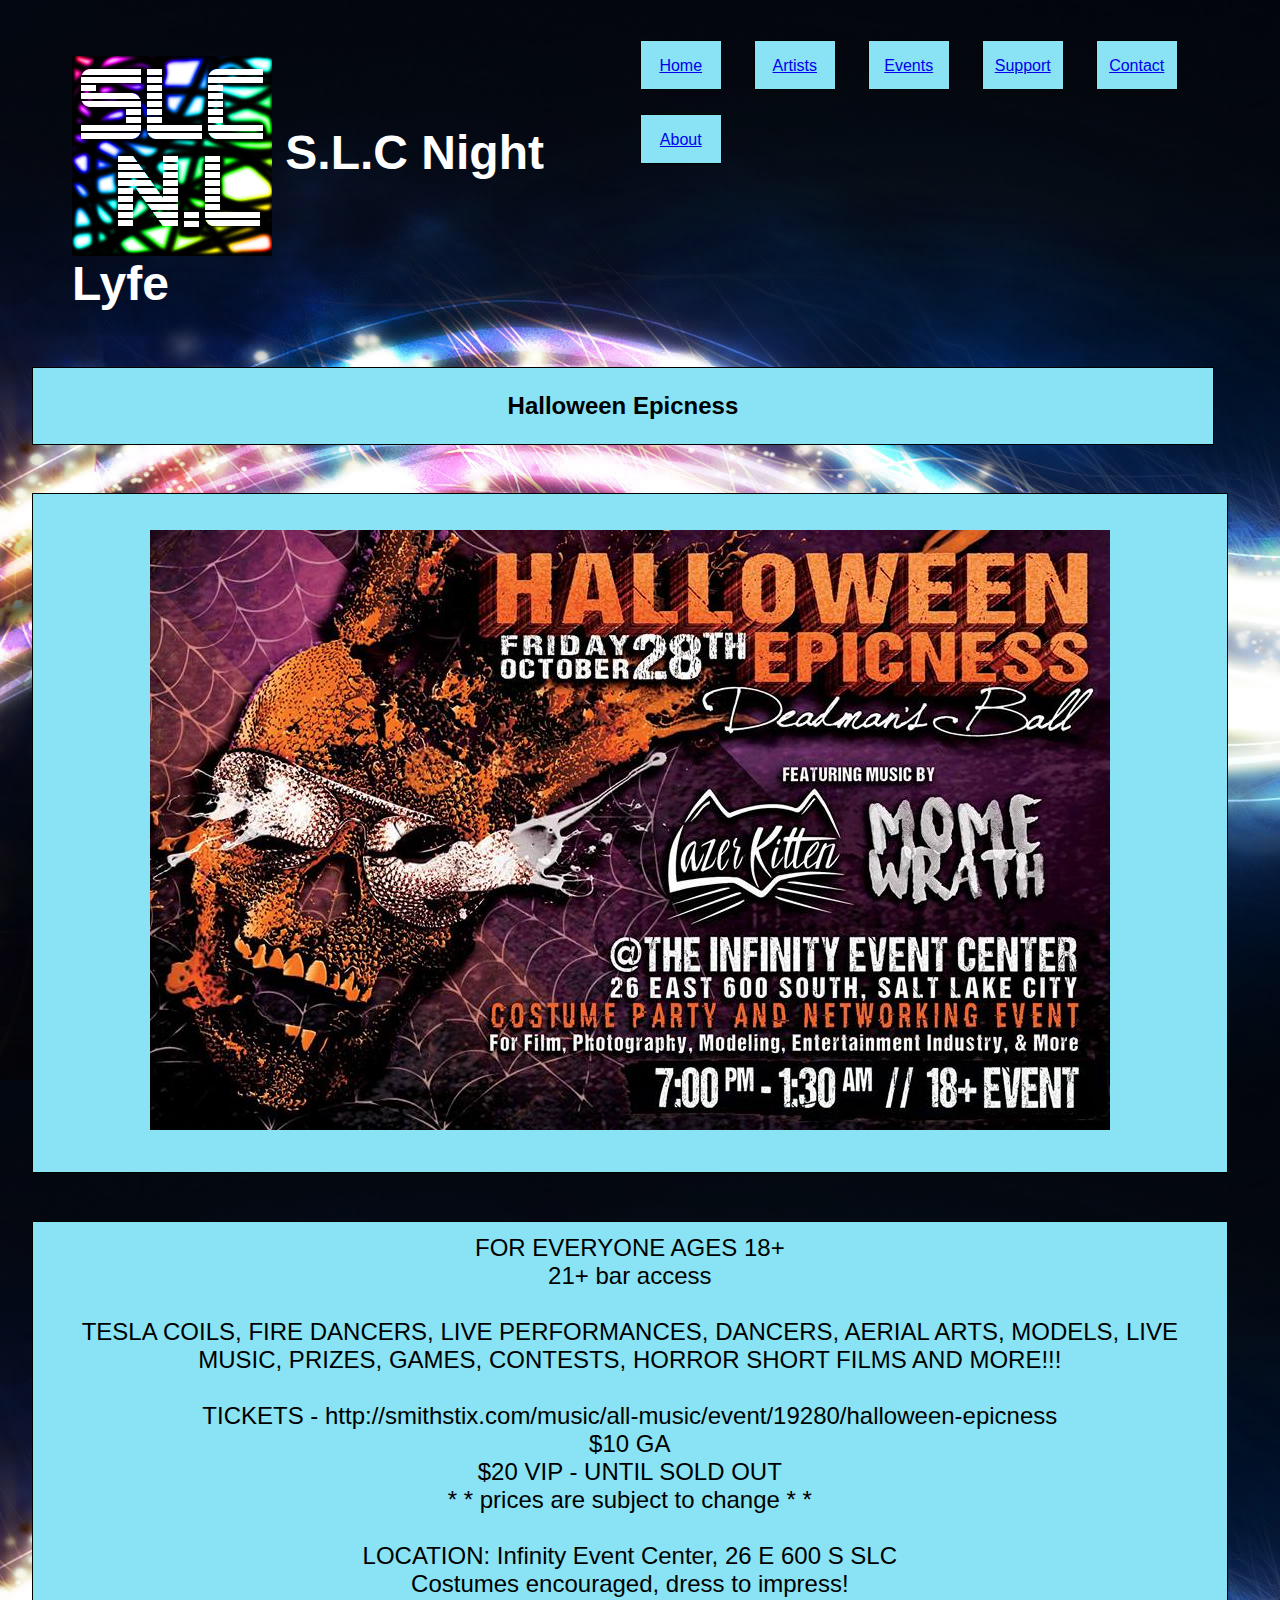
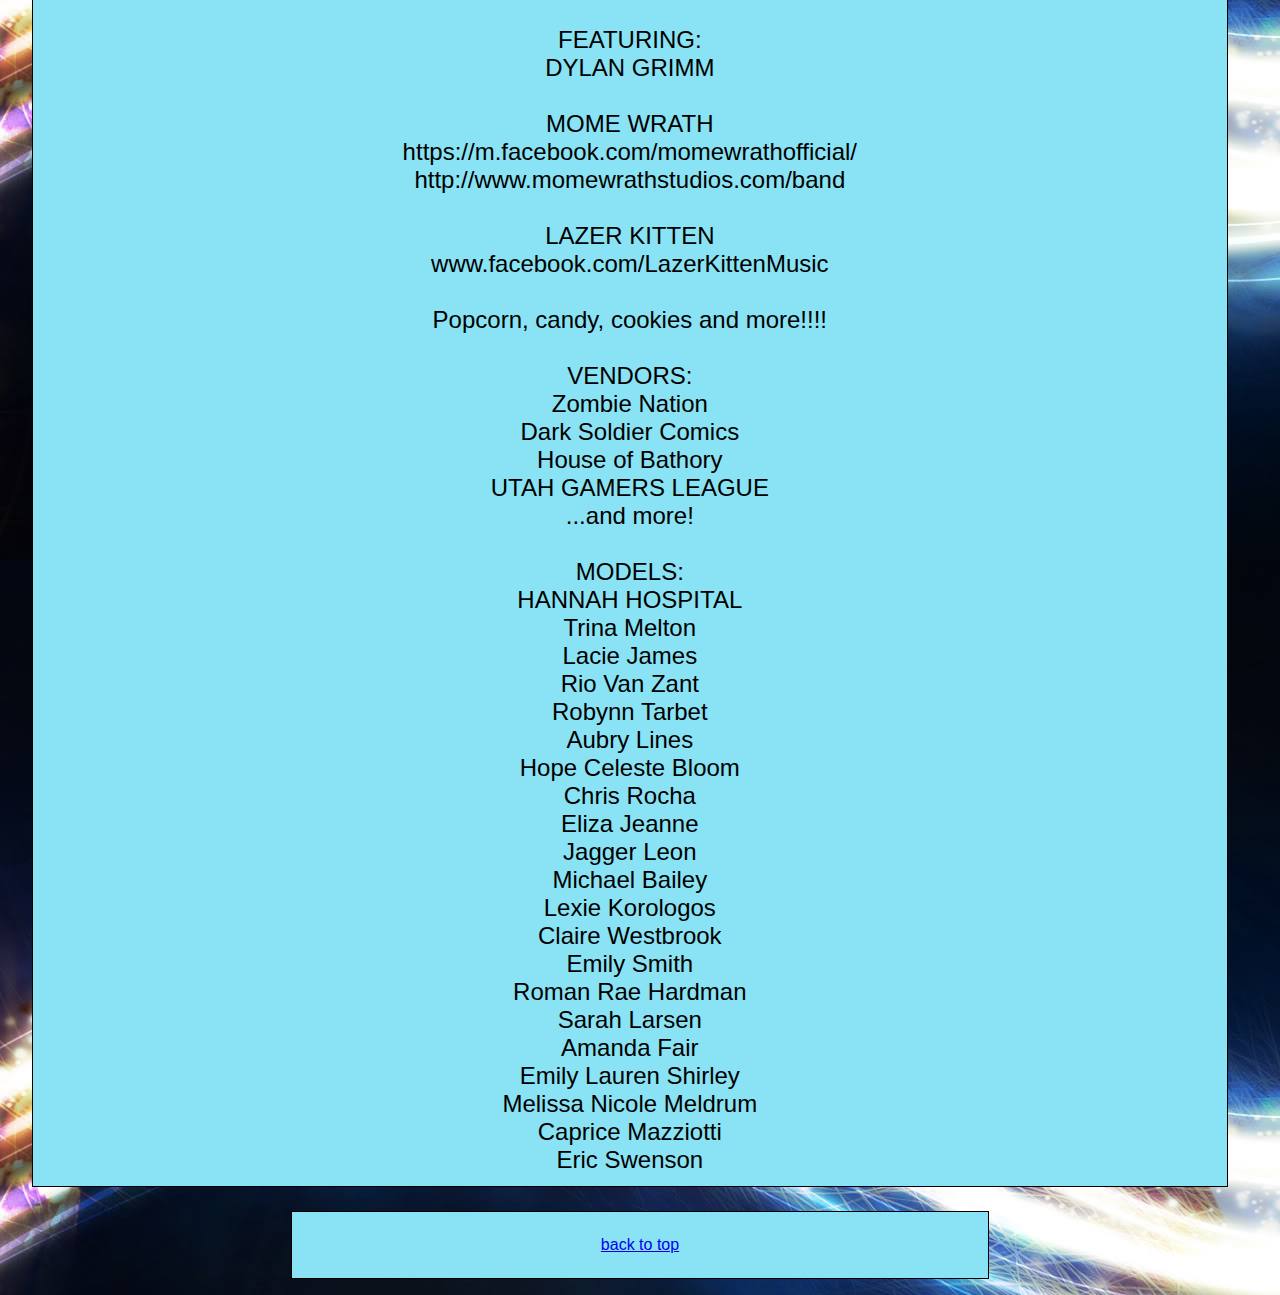
<file: hallow.html>
<!DOCTYPE html>

<html lang="en">
	<head>
		<title> Halloween Epicness
			
		</title>
				<meta http-equiv="Content-Type" content="text/html; charset=UTF-8">
                <link href="csscaseproj.css" rel="stylesheet">
                <link href="slcnightlifecss.css" rel="stylesheet" type="text/css">
<!--internal style sheet below -->
				
					<style>
	 
 /* media queries and stuff */
 
							</style>
	</head>

<!-- tab bar below -->
			<body class="bodyback">
            <a name="top"> </a>
            
         <div id="wrapperalt">

<header>
<h1>
<a href="index.html"><img src="logo.jpg" alt="slc logo home link" width="200px" height="200px" style="border:none; vertical-align: middle;"></a>
S.L.C Night Lyfe
</h1>
<nav>
<p class="sidewayslist1"><a href="index.html">Home</a></p>
<p class="sidewayslist1"><a href="artistspage.html">Artists</a></p>
<p class="sidewayslist1"><a href="eventspage.html">Events</a></p>
<p class="sidewayslist1"><a href="support.html">Support</a></p>
<p class="sidewayslist1"><a href="contact.html">Contact</a></p>
<p class="sidewayslist1"><a href="About.html">About</a></p>
</nav>
</header>


<article>
<h2 class="title">Halloween Epicness</h2>
<p class="para">

<img src="hallow.jpg" alt=" halloween epicness event date and more" style=" margin: 1em auto; display:  inline; max-height: auto; max-width: 100%">


</p>


<p class="para"> 
FOR EVERYONE AGES 18+ <br />
21+ bar access <br /><br />

TESLA COILS, FIRE DANCERS, LIVE PERFORMANCES, DANCERS, AERIAL ARTS, MODELS, LIVE MUSIC, PRIZES, GAMES, CONTESTS, HORROR SHORT FILMS AND MORE!!!<br /><br />

TICKETS - http://smithstix.com/music/all-music/event/19280/halloween-epicness<br />
$10 GA <br />
$20 VIP - UNTIL SOLD OUT<br />
* * prices are subject to change * * <br /><br />

LOCATION: Infinity Event Center, 26 E 600 S SLC<br />
Costumes encouraged, dress to impress!<br /><br />

FEATURING: <br />
DYLAN GRIMM<br /><br />

MOME WRATH<br />
https://m.facebook.com/momewrathofficial/ <br />
http://www.momewrathstudios.com/band<br /><br />

LAZER KITTEN <br />
www.facebook.com/LazerKittenMusic<br /><br />

Popcorn, candy, cookies and more!!!! <br /><br />

VENDORS: <br />
Zombie Nation <br />
Dark Soldier Comics <br />
House of Bathory<br />
UTAH GAMERS LEAGUE <br />
...and more!<br /><br />

MODELS:<br />
HANNAH HOSPITAL <br />
Trina Melton <br />
Lacie James<br />
Rio Van Zant<br />
Robynn Tarbet<br />
Aubry Lines<br />
Hope Celeste Bloom<br />
Chris Rocha <br />
Eliza Jeanne<br />
Jagger Leon<br />
Michael Bailey <br />
Lexie Korologos<br />
Claire Westbrook<br />
Emily Smith<br />
Roman Rae Hardman <br />
Sarah Larsen<br />
Amanda Fair<br />
Emily Lauren Shirley<br />
Melissa Nicole Meldrum<br />
Caprice Mazziotti<br />
Eric Swenson<br />
</p>

</article>
<footer class="footer"> <p> <a href="#top"> back to top </a></p></footer>


</div>


</body>
</html>
</file>
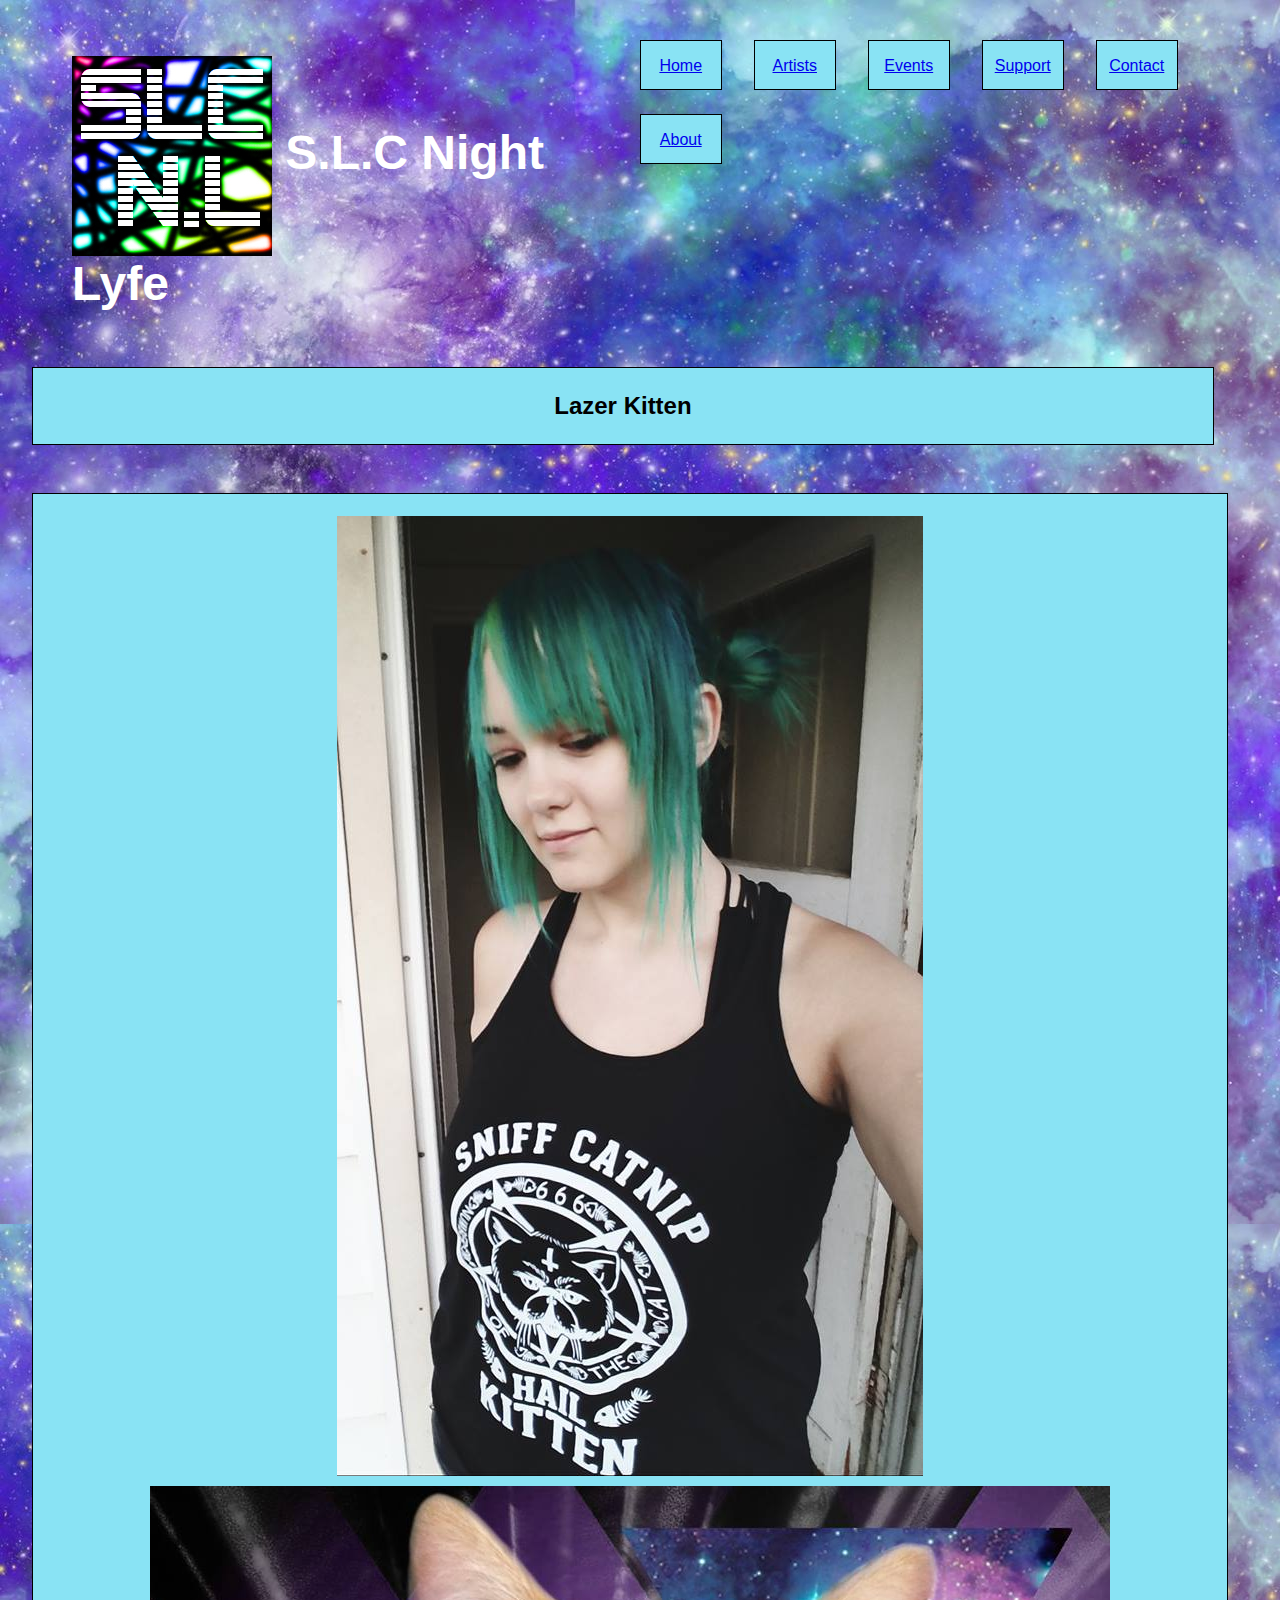
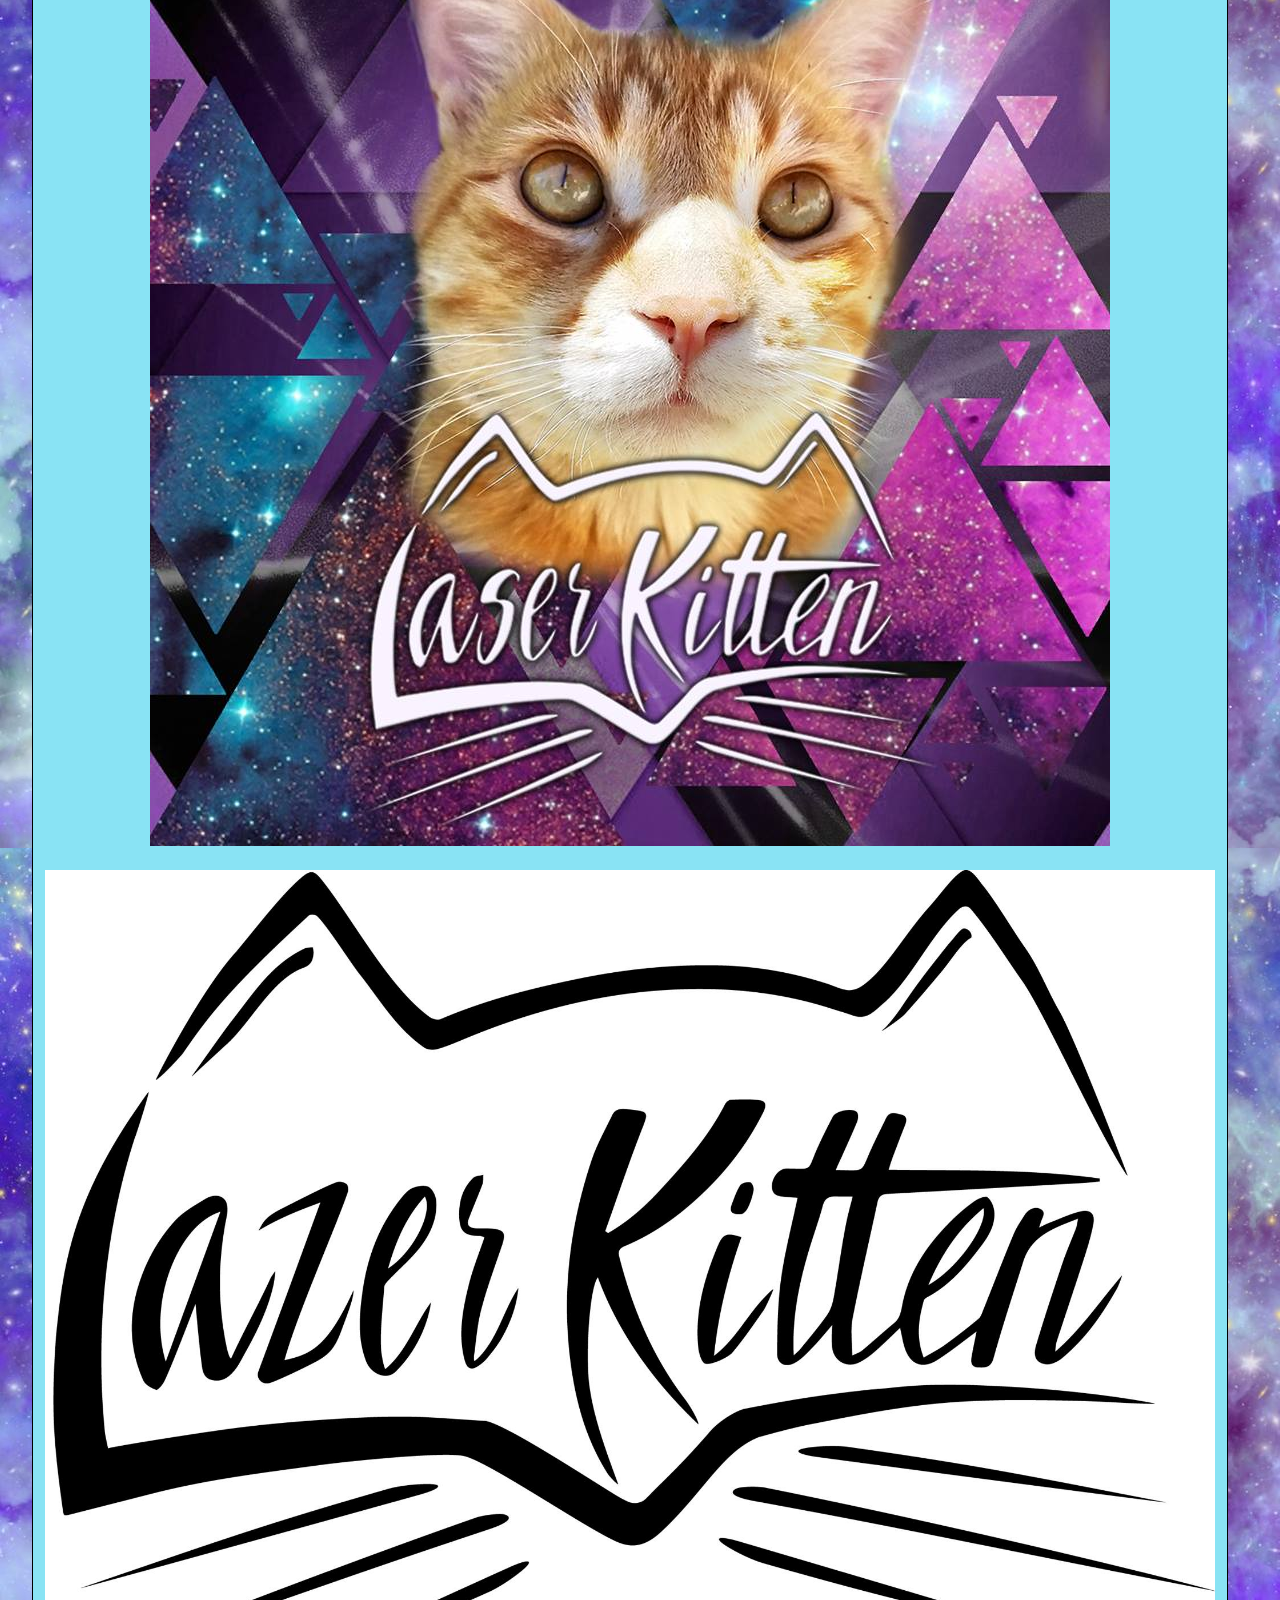
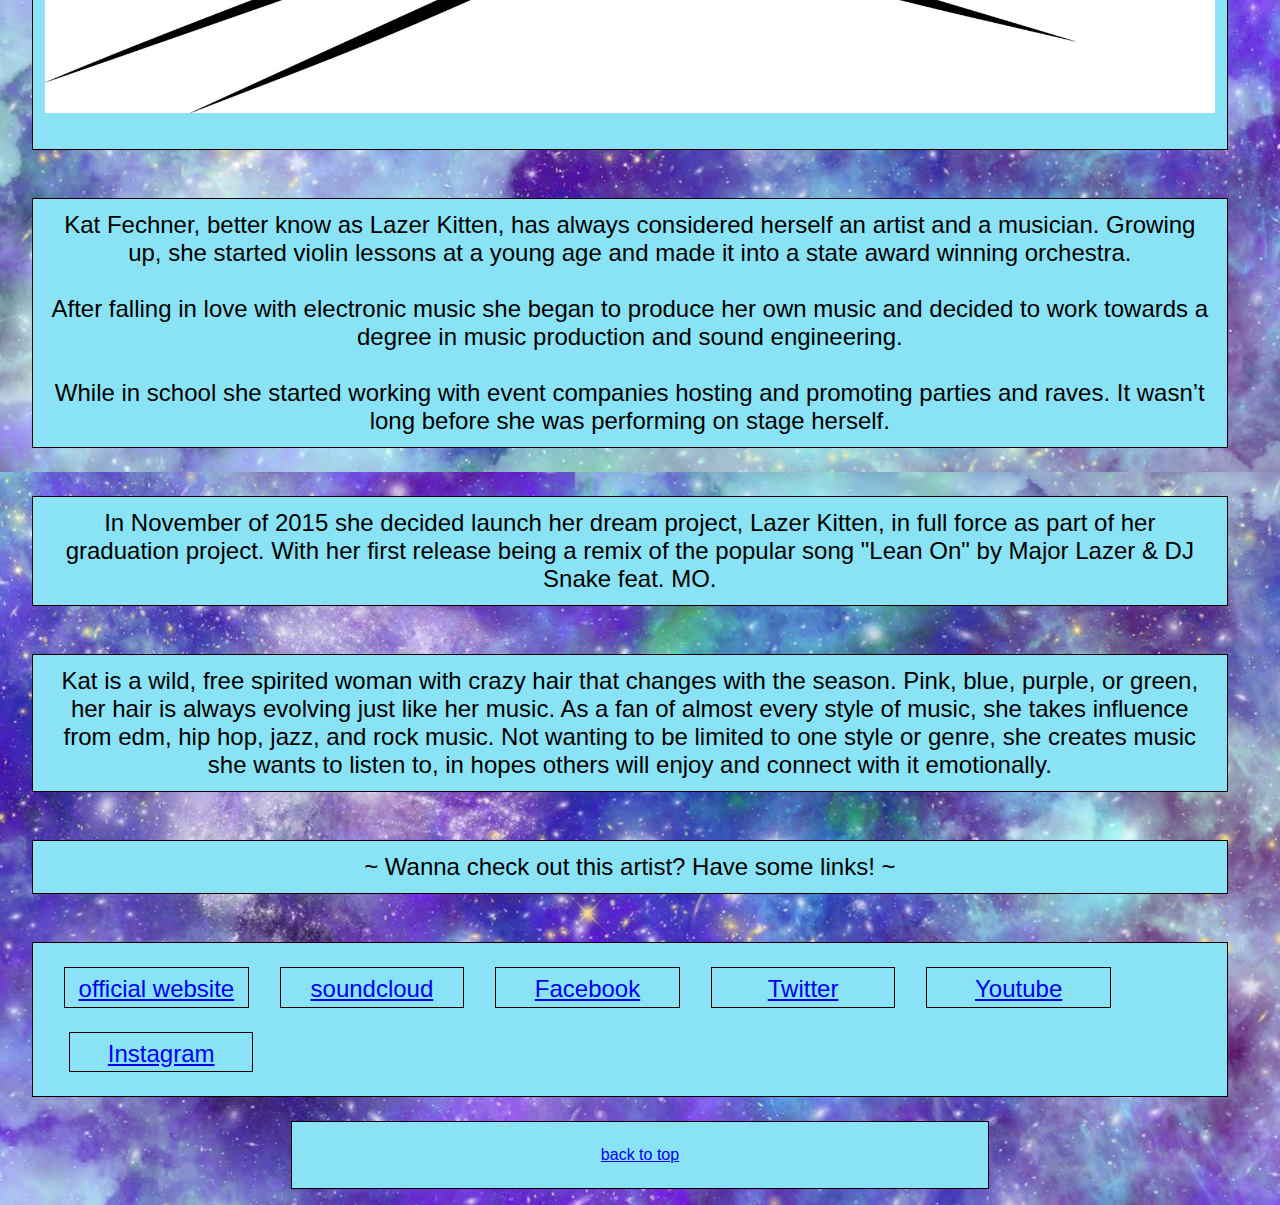
<file: lazerkitten.html>
<!DOCTYPE html>

<html lang="en">
	<head>
		<title> Lazer Kitten
			
		</title>
				<meta http-equiv="Content-Type" content="text/html; charset=UTF-8">
                <link href="csscaseproj.css" rel="stylesheet">
                <link href="slcnightlifecss.css" rel="stylesheet" type="text/css">
<!--internal style sheet below -->
				
					<style>
	 
 /* media queries and stuff */
 
							</style>
	</head>

<!-- tab bar below -->
			<body class="katback">
            <a name="top"> </a>
            
         <div id="wrapperalt">

<header>
<h1>
<a href="index.html"><img src="logo.jpg" alt="slc logo home link" width="200px" height="200px" style="border:none; vertical-align: middle;"></a>
S.L.C Night Lyfe
</h1>
<nav>
<p class="sidewayslist1"><a href="index.html">Home</a></p>
<p class="sidewayslist1"><a href="artistspage.html">Artists</a></p>
<p class="sidewayslist1"><a href="eventspage.html">Events</a></p>
<p class="sidewayslist1"><a href="support.html">Support</a></p>
<p class="sidewayslist1"><a href="contact.html">Contact</a></p>
<p class="sidewayslist1"><a href="About.html">About</a></p>
</nav>
</header>


<article>
<h2 class="title">Lazer Kitten</h2>
<p class="para">

<img src="katartist2.jpg" alt=" kat fetchner artist lazer kitten" class="imagefix">
<img src="katartist1.jpg" alt=" kat fetchner artist lazer kitten" class="imagefix">
<img src="katlogo.png" class="imageresize" alt=" kat fetchner artist lazer kitten" style=" margin: 1em auto;display:block; max-height: auto; max-width: 100%">

</p>


<p class="para"> 
 Kat Fechner, better know as Lazer Kitten, has always considered herself an artist and a musician. Growing up, she started violin lessons at a young age and made it into a state award winning orchestra.<br /><br />
  After falling in love with electronic music she began to produce her own music and decided to work towards a degree in music production and sound engineering. <br /><br />
  While in school she started working with event companies hosting and promoting parties and raves. It wasn’t long before she was performing on stage herself. 
</p>
<p class="para"> In November of 2015 she decided launch her dream project, Lazer Kitten, in full force as part of her graduation project. With her first release being a remix of the popular song "Lean On" by Major Lazer & DJ Snake feat. MO. 

</p>

<p class="para"> Kat is a wild, free spirited woman with crazy hair that changes with the season. Pink, blue, purple, or green, her hair is always evolving just like her music. As a fan of almost every style of music, she takes influence from edm, hip hop, jazz, and rock music. Not wanting to be limited to one style or genre, she creates music she wants to listen to, in hopes others will enjoy and connect with it emotionally. </p>

<p class="para"> ~ Wanna check out this artist? Have some links! ~</p>
<p class="para"> <a class="linklist" href="(http://lazerkittenmusic.wixsite.com/lazerkitten"> official website</a> 
<a class="linklistalt" href="https://soundcloud.com/lazerkittenmusic"> soundcloud</a>
<a class="linklist" href="https://www.facebook.com/LazerKittenMusic"> Facebook</a>
<a class="linklistalt" href="https://twitter.com/Lazer_Kitten">Twitter</a>
<a class="linklist" href="https://www.youtube.com/channel/UCNWsm0azgdkzg5d9Gg6iQHg">Youtube</a>
<a class="linklistalt" href="https://www.instagram.com/lazerkittenmusic/">Instagram</a>




</p>


</article>
<footer class="footer"> <p> <a href="#top"> back to top </a></p></footer>


</div>


</body>
</html>
</file>
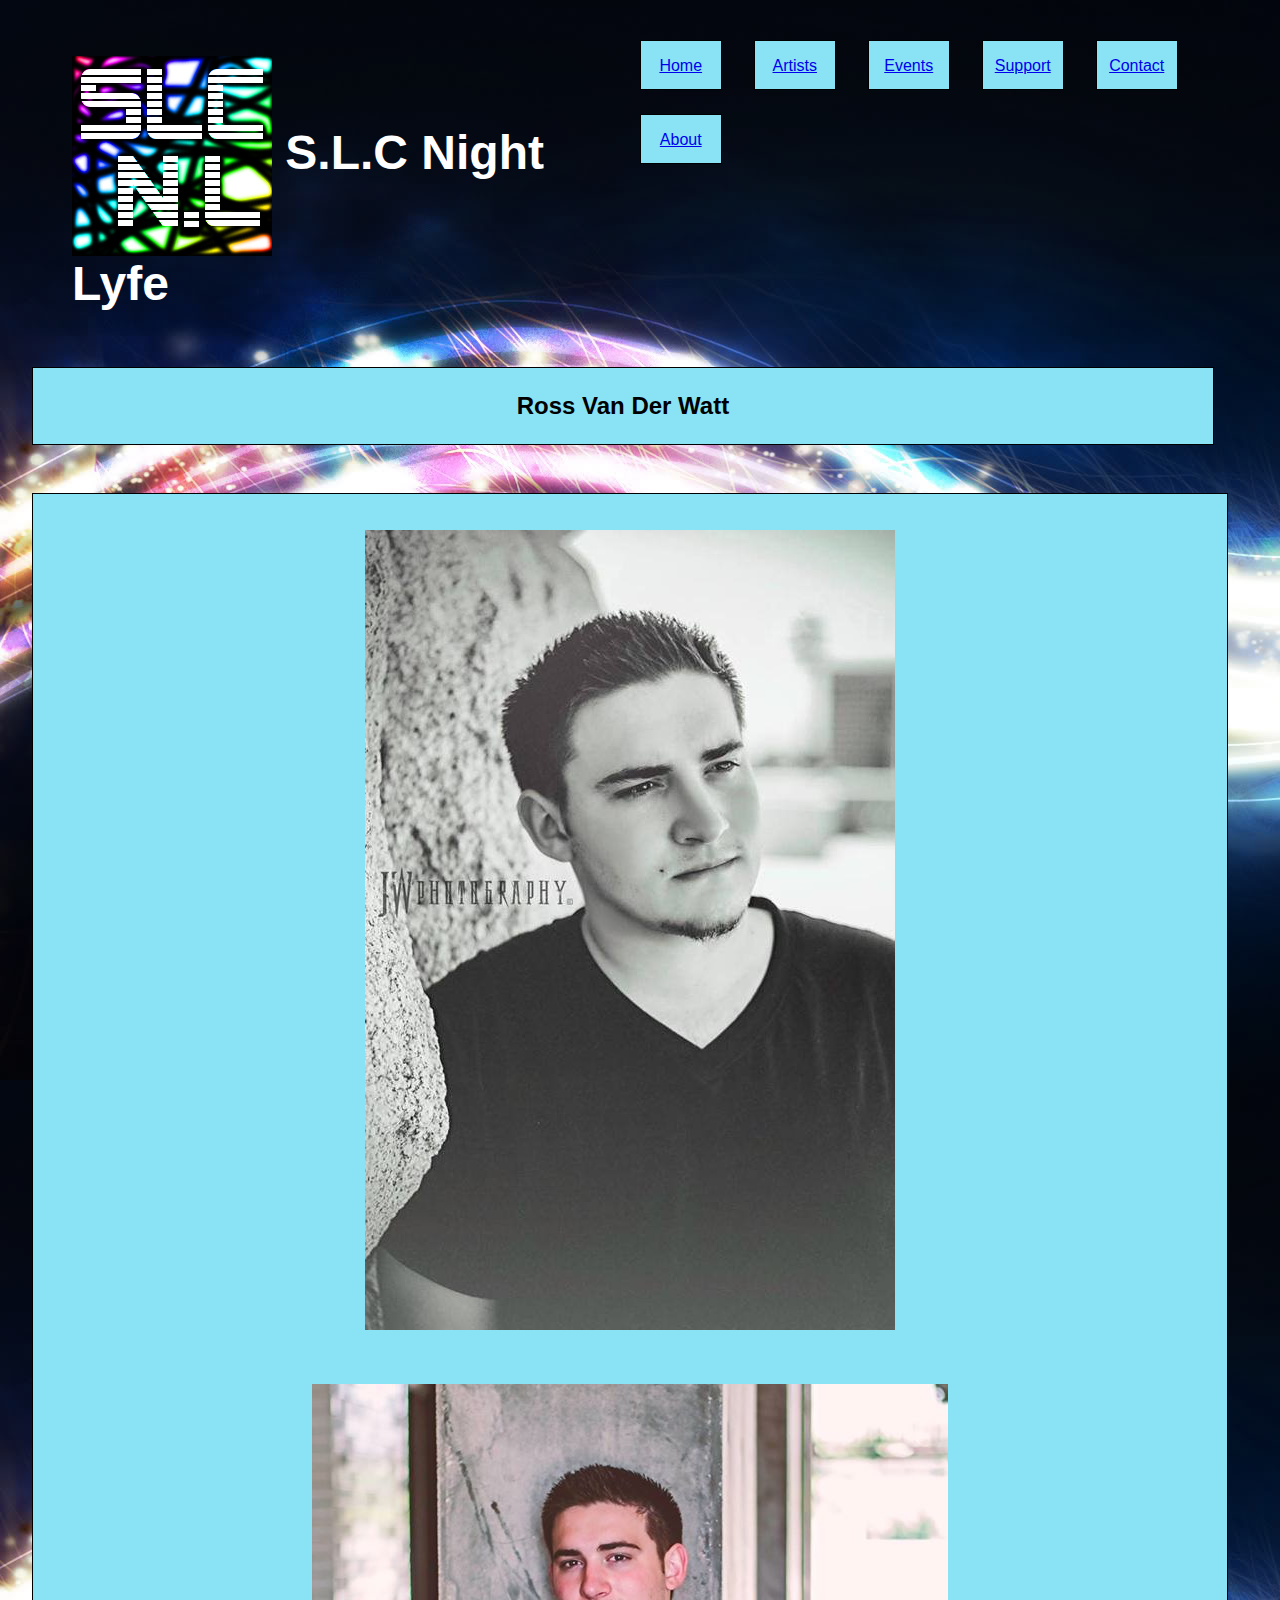
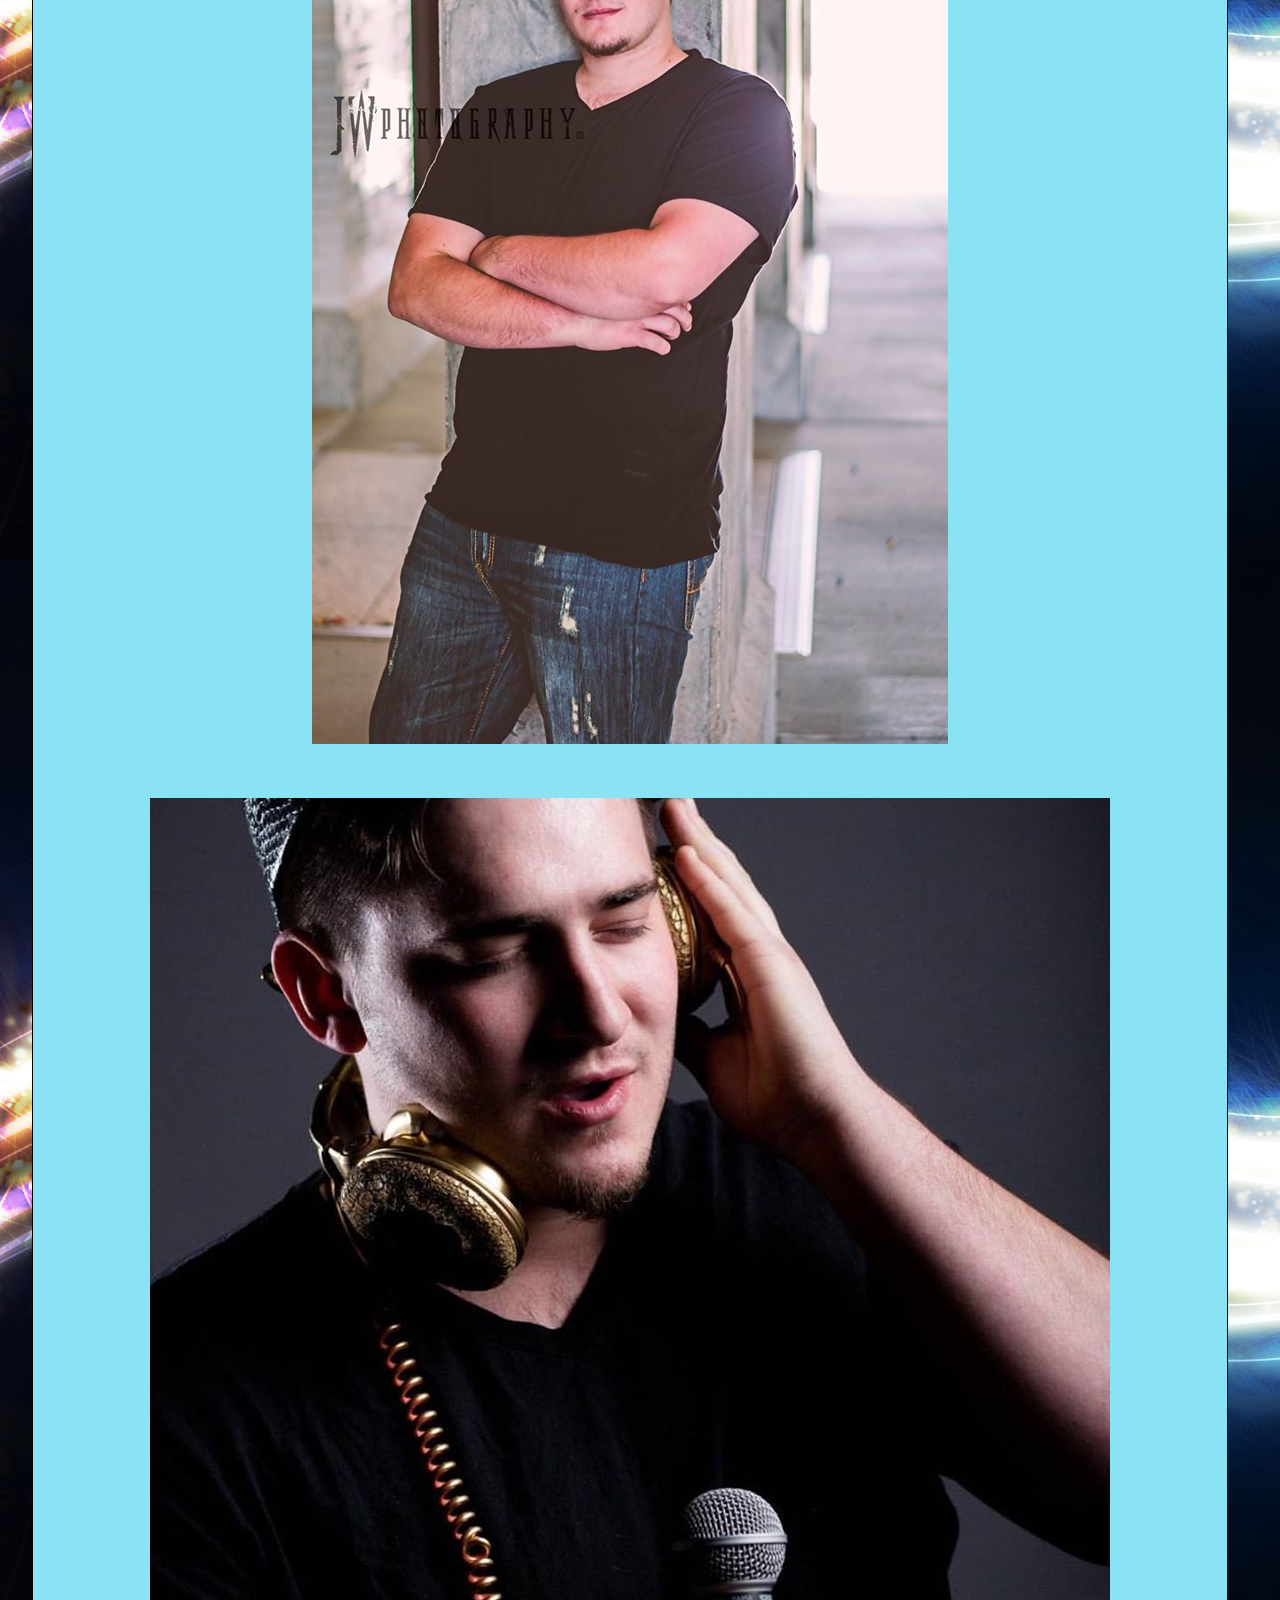
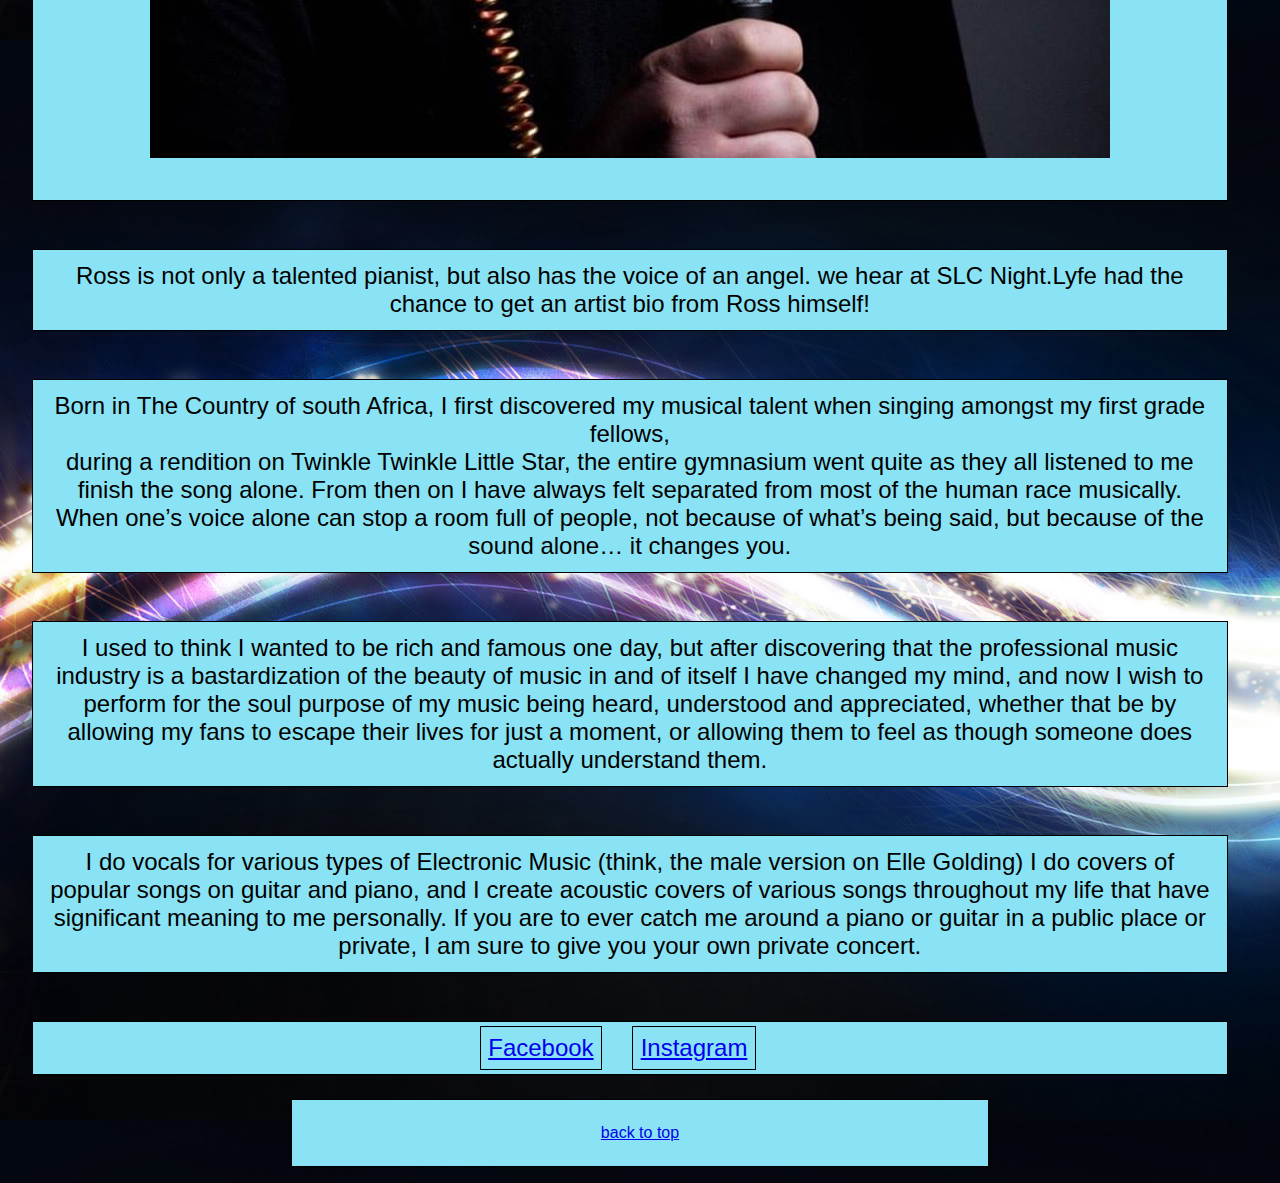
<file: ross.html>
<!DOCTYPE html>

<html lang="en">
	<head>
		<title> Ross Van Der Watt
			
		</title>
				<meta http-equiv="Content-Type" content="text/html; charset=UTF-8">
                <link href="csscaseproj.css" rel="stylesheet">
                <link href="slcnightlifecss.css" rel="stylesheet" type="text/css">
<!--internal style sheet below -->
				
					<style>
	 
 /* media queries and stuff */
 
							</style>
	</head>

<!-- tab bar below -->
			<body class="bodyback">
            <a name="top"> </a>
            
         <div id="wrapperalt">

<header>
<h1>
<a href="index.html"><img src="logo.jpg" alt="slc logo home link" width="200px" height="200px" style="border:none; vertical-align: middle;"></a>
S.L.C Night Lyfe
</h1>
<nav>
<p class="sidewayslist1"><a href="index.html">Home</a></p>
<p class="sidewayslist1"><a href="artistspage.html">Artists</a></p>
<p class="sidewayslist1"><a href="eventspage.html">Events</a></p>
<p class="sidewayslist1"><a href="support.html">Support</a></p>
<p class="sidewayslist1"><a href="contact.html">Contact</a></p>
<p class="sidewayslist1"><a href="About.html">About</a></p>
</nav>
</header>


<article>
<h2 class="title">Ross Van Der Watt</h2>
<p class="para">

<img src="ross.jpg" alt=" Ross van der watt professional photo" style=" margin: 1em auto; display:  inline; max-height: auto; max-width: 100%">
<img src="rosspose.jpg" alt=" Ross van der watt poised professionally" style=" margin: 1em auto; display:  inline; max-height: auto; max-width: 100%">
<img src="rossgold.jpg" alt=" Ross van der watt singing" style=" margin: 1em auto; display:  inline; max-height: auto; max-width: 100%">



</p>


<p class="para"> Ross is not only a talented pianist, but also has the voice of an angel. we hear at SLC Night.Lyfe had the chance to get an artist bio from Ross himself! 
 
</p>
<p class="para"> 	

	Born in The Country of south Africa, I first discovered my musical talent when singing amongst my first grade fellows,<br />
 during a rendition on Twinkle Twinkle Little Star, the entire gymnasium went quite as they all listened to me finish the song alone.
 From then on I have always felt separated from most of the human race musically. When one’s voice alone can stop a room full of people, 
not because of what’s being said, but because of the sound alone… it changes you. <br /> 

	


</p>

<p class="para"> 
I used to think I wanted to be rich and famous one day, 
but after discovering that the professional music industry is a bastardization of the beauty of music in and of itself I have changed my mind,
 and now I wish to perform for the soul purpose of my music being heard, 
understood and appreciated, whether that be by allowing my fans to escape their lives for just a moment, 
or allowing them to feel as though someone does actually understand them. <br /> 



</p>
<p class="para"> 
	I do vocals for various types of Electronic Music 
(think, the male version on Elle Golding) 
I do covers of popular songs on guitar and piano, 
and I create acoustic covers of various songs throughout my life that have significant meaning to me personally.
 If you are to ever catch me around a piano or guitar in a public place or private, I am sure to give you your own private concert.


</p>
<p class="parall"><a class="linklistcen" href="https://www.facebook.com/Ross.Watt.Der.Van/?fref=ts">Facebook</a>
<a class="linklistcen" href="https://www.instagram.com/rossvanderwatt/">Instagram </a></p>
</article>
<footer class="footer"> <p> <a href="#top"> back to top </a></p></footer>


</div>


</body>
</html>
</file>
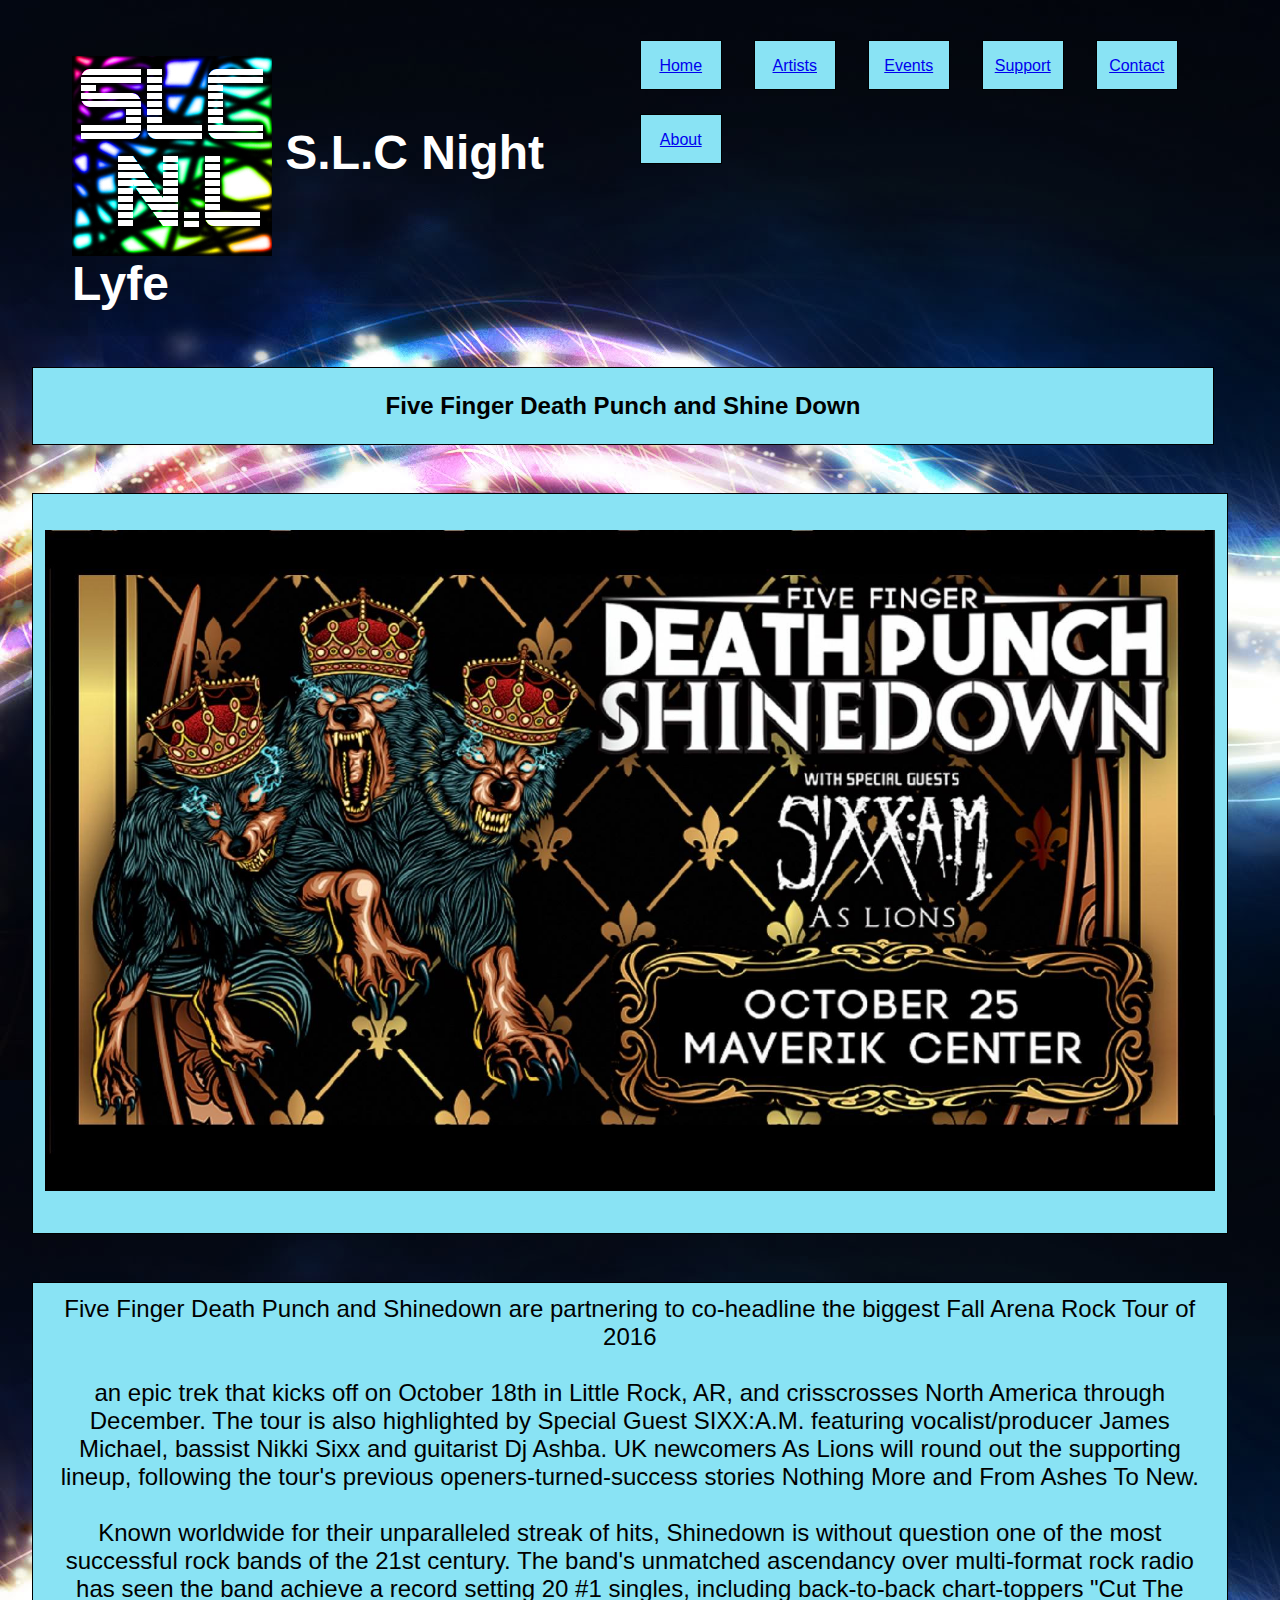
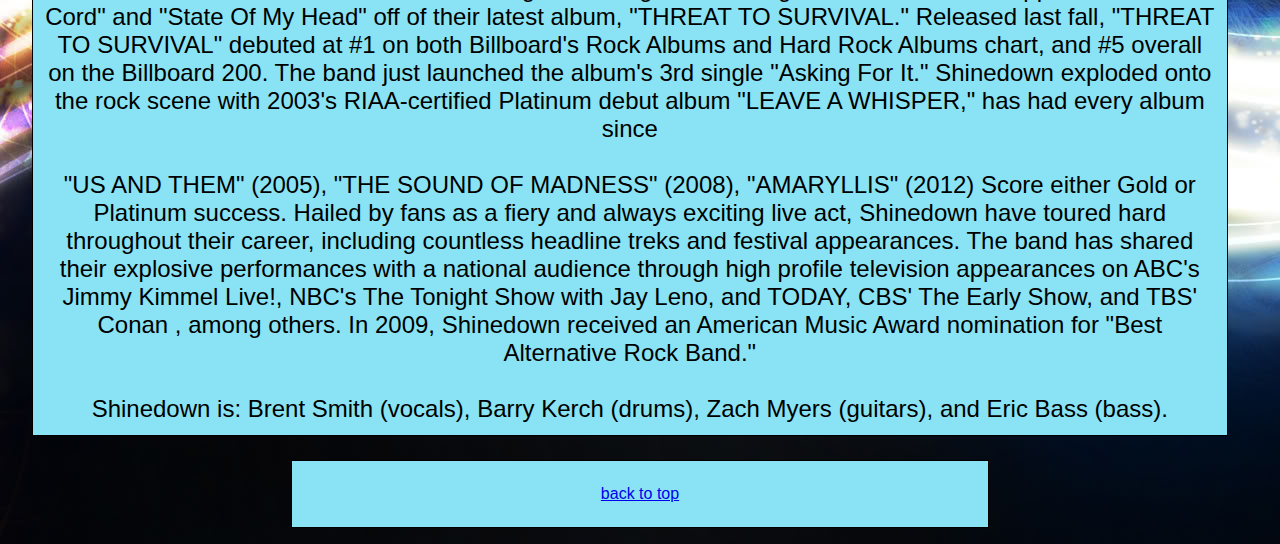
<file: shine.html>
<!DOCTYPE html>

<html lang="en">
	<head>
		<title> Shinedown/FFDP
			
		</title>
				<meta http-equiv="Content-Type" content="text/html; charset=UTF-8">
                <link href="csscaseproj.css" rel="stylesheet">
                <link href="slcnightlifecss.css" rel="stylesheet" type="text/css">
<!--internal style sheet below -->
				
					<style>
	 
 /* media queries and stuff */
 
							</style>
	</head>

<!-- tab bar below -->
			<body class="bodyback">
            <a name="top"> </a>
            
         <div id="wrapperalt">

<header>
<h1>
<a href="index.html"><img src="logo.jpg" alt="slc logo home link" width="200px" height="200px" style="border:none; vertical-align: middle;"></a>
S.L.C Night Lyfe
</h1>
<nav>
<p class="sidewayslist1"><a href="index.html">Home</a></p>
<p class="sidewayslist1"><a href="artistspage.html">Artists</a></p>
<p class="sidewayslist1"><a href="eventspage.html">Events</a></p>
<p class="sidewayslist1"><a href="support.html">Support</a></p>
<p class="sidewayslist1"><a href="contact.html">Contact</a></p>
<p class="sidewayslist1"><a href="About.html">About</a></p>
</nav>
</header>


<article>
<h2 class="title">Five Finger Death Punch and Shine Down</h2>
<p class="para">

<img src="dands.jpg" alt=" Five finger Death punch and shine down tour date picture" style=" margin: 1em auto; display:  inline; max-height: auto; max-width: 100%">


</p>


<p class="para"> 
Five Finger Death Punch and Shinedown are partnering to co-headline the biggest Fall Arena Rock Tour of 2016 <br /> <br />

an epic trek that kicks off on October 18th in Little Rock, AR, and crisscrosses North America through December. The tour is also highlighted by Special Guest SIXX:A.M. featuring vocalist/producer James Michael, bassist Nikki Sixx and guitarist Dj Ashba. UK newcomers As Lions will round out the supporting lineup, following the tour's previous openers-turned-success stories Nothing More and From Ashes To New. <br /> <br />

Known worldwide for their unparalleled streak of hits, Shinedown is without question one of the most successful rock bands of the 21st century. The band's unmatched ascendancy over multi-format rock radio has seen the band achieve a record setting 20 #1 singles, including back-to-back chart-toppers "Cut The Cord" and "State Of My Head" off of their latest album, "THREAT TO SURVIVAL." Released last fall, "THREAT TO SURVIVAL" debuted at #1 on both Billboard's Rock Albums and Hard Rock Albums chart, and #5 overall on the Billboard 200. The band just launched the album's 3rd single "Asking For It." Shinedown exploded onto the rock scene with 2003's RIAA-certified Platinum debut album "LEAVE A WHISPER," has had every album since  <br /> <br />

 "US AND THEM" (2005), "THE SOUND OF MADNESS" (2008), "AMARYLLIS" (2012)  Score either Gold or Platinum success. Hailed by fans as a fiery and always exciting live act, Shinedown have toured hard throughout their career, including countless headline treks and festival appearances. The band has shared their explosive performances with a national audience through high profile television appearances on ABC's Jimmy Kimmel Live!, NBC's The Tonight Show with Jay Leno, and TODAY, CBS' The Early Show, and TBS' Conan , among others. In 2009, Shinedown received an American Music Award nomination for "Best Alternative Rock Band." <br /> <br /> Shinedown is: Brent Smith (vocals), Barry Kerch (drums), Zach Myers (guitars), and Eric Bass (bass).

</p>

</article>
<footer class="footer"> <p> <a href="#top"> back to top </a></p></footer>


</div>


</body>
</html>
</file>
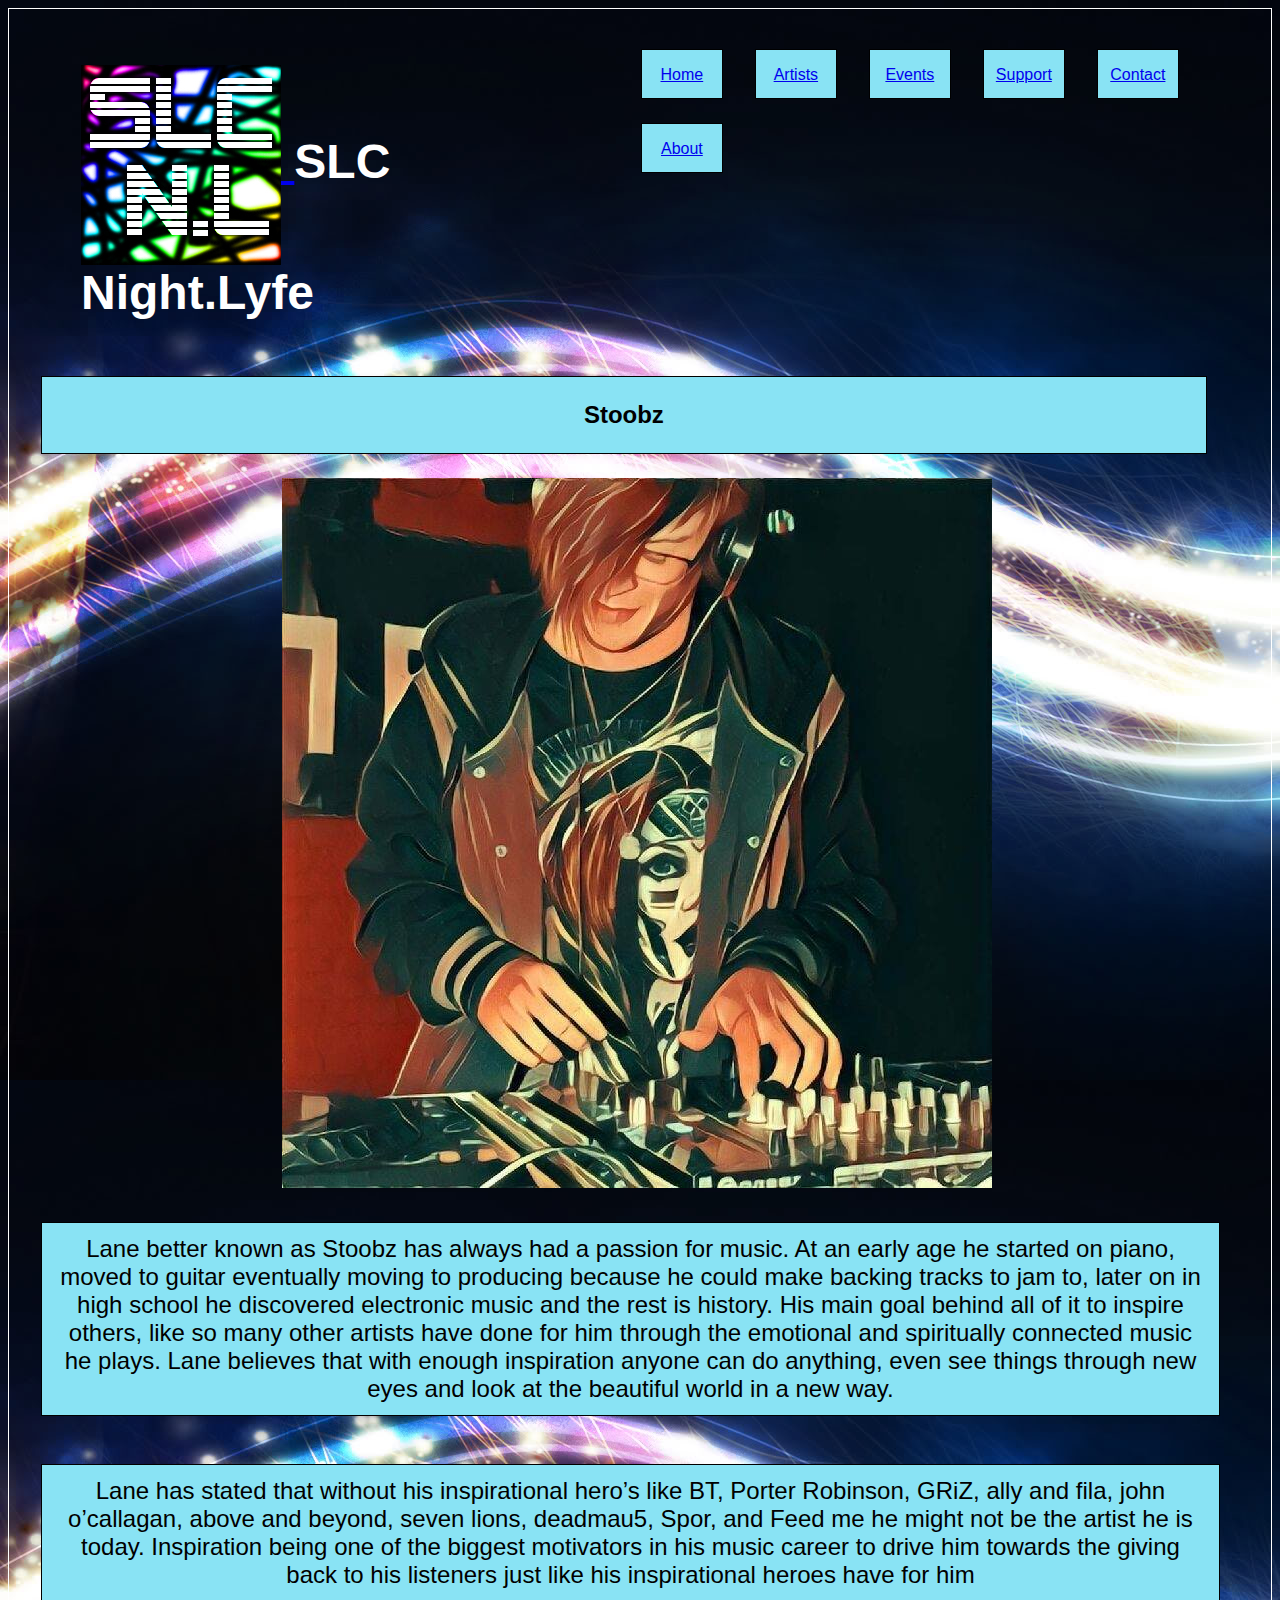
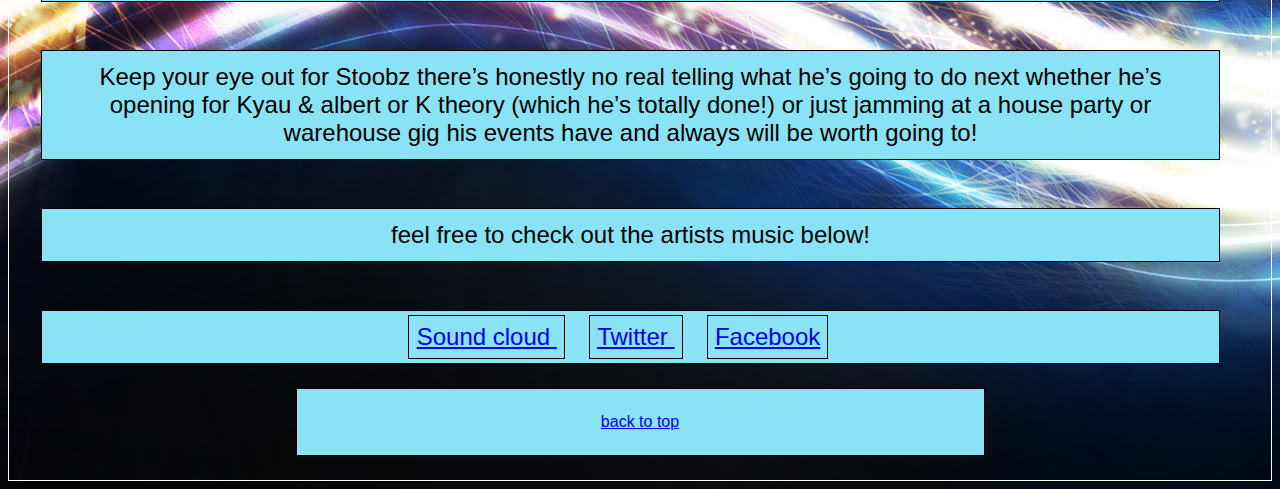
<file: stoobz.html>
<!DOCTYPE html>

<html lang="en">
	<head>
		<title>Stoobz
			
		</title>
				<meta http-equiv="Content-Type" content="text/html; charset=UTF-8">
                <link href="csscaseproj.css" rel="stylesheet">
                <link href="slcnightlifecss.css" rel="stylesheet" type="text/css">
<!--internal style sheet below -->
				
					<style>
	 
 /* media queries and stuff */
 
							</style>
	</head>

<!-- tab bar below -->
			<body class="bodyback">
            
            
         <div id="wrapper">
<a name="top"> </a>
<header>
<h1>
<a href="index.html"><img src="logo.jpg" alt="slc logo home link" width="200px" height="200px" style="border:none; vertical-align: middle;">
</a>
SLC Night.Lyfe
</h1>
<nav>
<p class="sidewayslist1"><a href="index.html">Home</a></p>
<p class="sidewayslist1"><a href="artistspage.html">Artists</a></p>
<p class="sidewayslist1"><a href="eventspage.html">Events</a></p>
<p class="sidewayslist1"><a href="support.html">Support</a></p>
<p class="sidewayslist1"><a href="contact.html">Contact</a></p>
<p class="sidewayslist1"><a href="about.html">About</a></p>
</nav>
</header>


<article>
<h2 class="title">Stoobz</h2>

<img src="laneartist.jpg" alt=" Stoobz artist picture " class="imagefix">

<p class="para">Lane better known as Stoobz has always had a passion for music.
 At an early age he started on piano,
  moved to guitar eventually moving to producing because he could make backing tracks to jam to,
 later on in high school he discovered electronic music and the rest is history.
 His main goal behind all of it to inspire others,
  like so many other artists have done for him through the emotional and spiritually connected music he plays.
 Lane believes that with enough inspiration anyone can do anything,
  even see things through new eyes and look at the beautiful world in a new way. </p>
  
  
  
  
  
  
<p class="para"> Lane has stated that without his inspirational hero’s like BT, 
Porter Robinson, GRiZ, ally and fila, john o’callagan, above and beyond, seven lions, 
deadmau5, Spor, and Feed me he might not be the artist he is today. 
Inspiration being one of the biggest motivators in his music career to drive him towards the giving back 
to his listeners just like his inspirational heroes have for him 
</p>
<p class="para">Keep your eye out for Stoobz there’s honestly no real telling what he’s going to do next whether he’s opening for Kyau & albert or K theory (which he’s totally done!) 
or just jamming at a house party or warehouse gig his events have and always will be worth going to! 
</p>

<p class="para">feel free to check out the artists music below!</p>

<p class="parall">
<a class="linklistcen" href="https://soundcloud.com/stoobz93"> Sound cloud </a>
<a class="linklistcen" href="https://twitter.com/stoobzmoozik"> Twitter  </a>
<a class="linklistcen" href="https://www.facebook.com/stoobz/"> Facebook </a>

</p>


</article>
<footer class="footer"> <p> <a href="#top"> back to top </a> </p></footer>


</div>


</body>
</html>
</file>
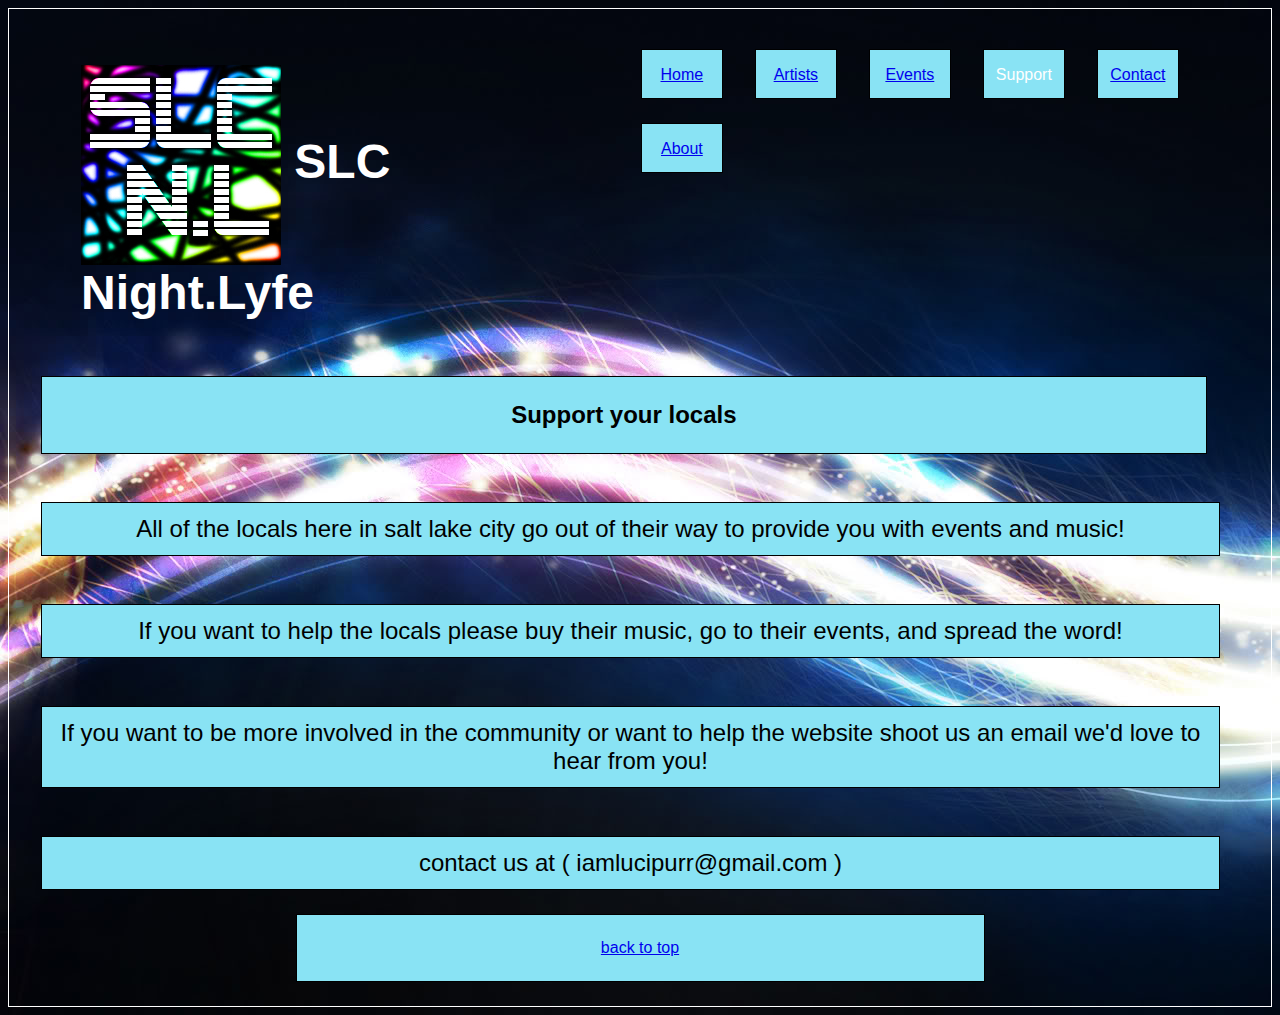
<file: support.html>
<!DOCTYPE html>

<html lang="en">
	<head>
		<title> support
			
		</title>
				<meta http-equiv="Content-Type" content="text/html; charset=UTF-8">
                <link href="csscaseproj.css" rel="stylesheet">
                <link href="slcnightlifecss.css" rel="stylesheet" type="text/css">
<!--internal style sheet below -->
				
					<style>
	 
 /* media queries and stuff */
 
							</style>
	</head>

<!-- tab bar below -->
			<body class="bodyback">
            
            
         <div id="wrapper">
<a name="top"> </a>
<header>
<h1>
<a href="index.html"><img src="logo.jpg" alt="slc logo home link" width="200px" height="200px" style="border:none; vertical-align: middle;"></a>
SLC Night.Lyfe
</h1>
<nav>
<p class="sidewayslist1"><a href="index.html">Home</a></p>
<p class="sidewayslist1"><a href="artistspage.html">Artists</a></p>
<p class="sidewayslist1"><a href="eventspage.html">Events</a></p>
<p class="sidewayslist1"><span class="current">Support</span></p>
<p class="sidewayslist1"><a href="contact.html">Contact</a></p>
<p class="sidewayslist1"><a href="about.html">About</a></p>
</nav>
</header>


<article>
<h2 class="title">Support your locals </h2>
<p class="para"> All of the locals here in salt lake city go out of their way to provide you with events and music!    </p>
<p class="para"> If you want to help the locals please buy their music, go to their events, and spread the word!  </p>
<p class="para"> If you want to be more involved in the community or want to help the website shoot us an email we'd love to hear from you! </p>
<p class="para"> contact us at  (  iamlucipurr@gmail.com  ) </p>


</article>
<footer class="footer"> <p> <a href="#top"> back to top </a></p></footer>


</div>


</body>
</html>
</file>
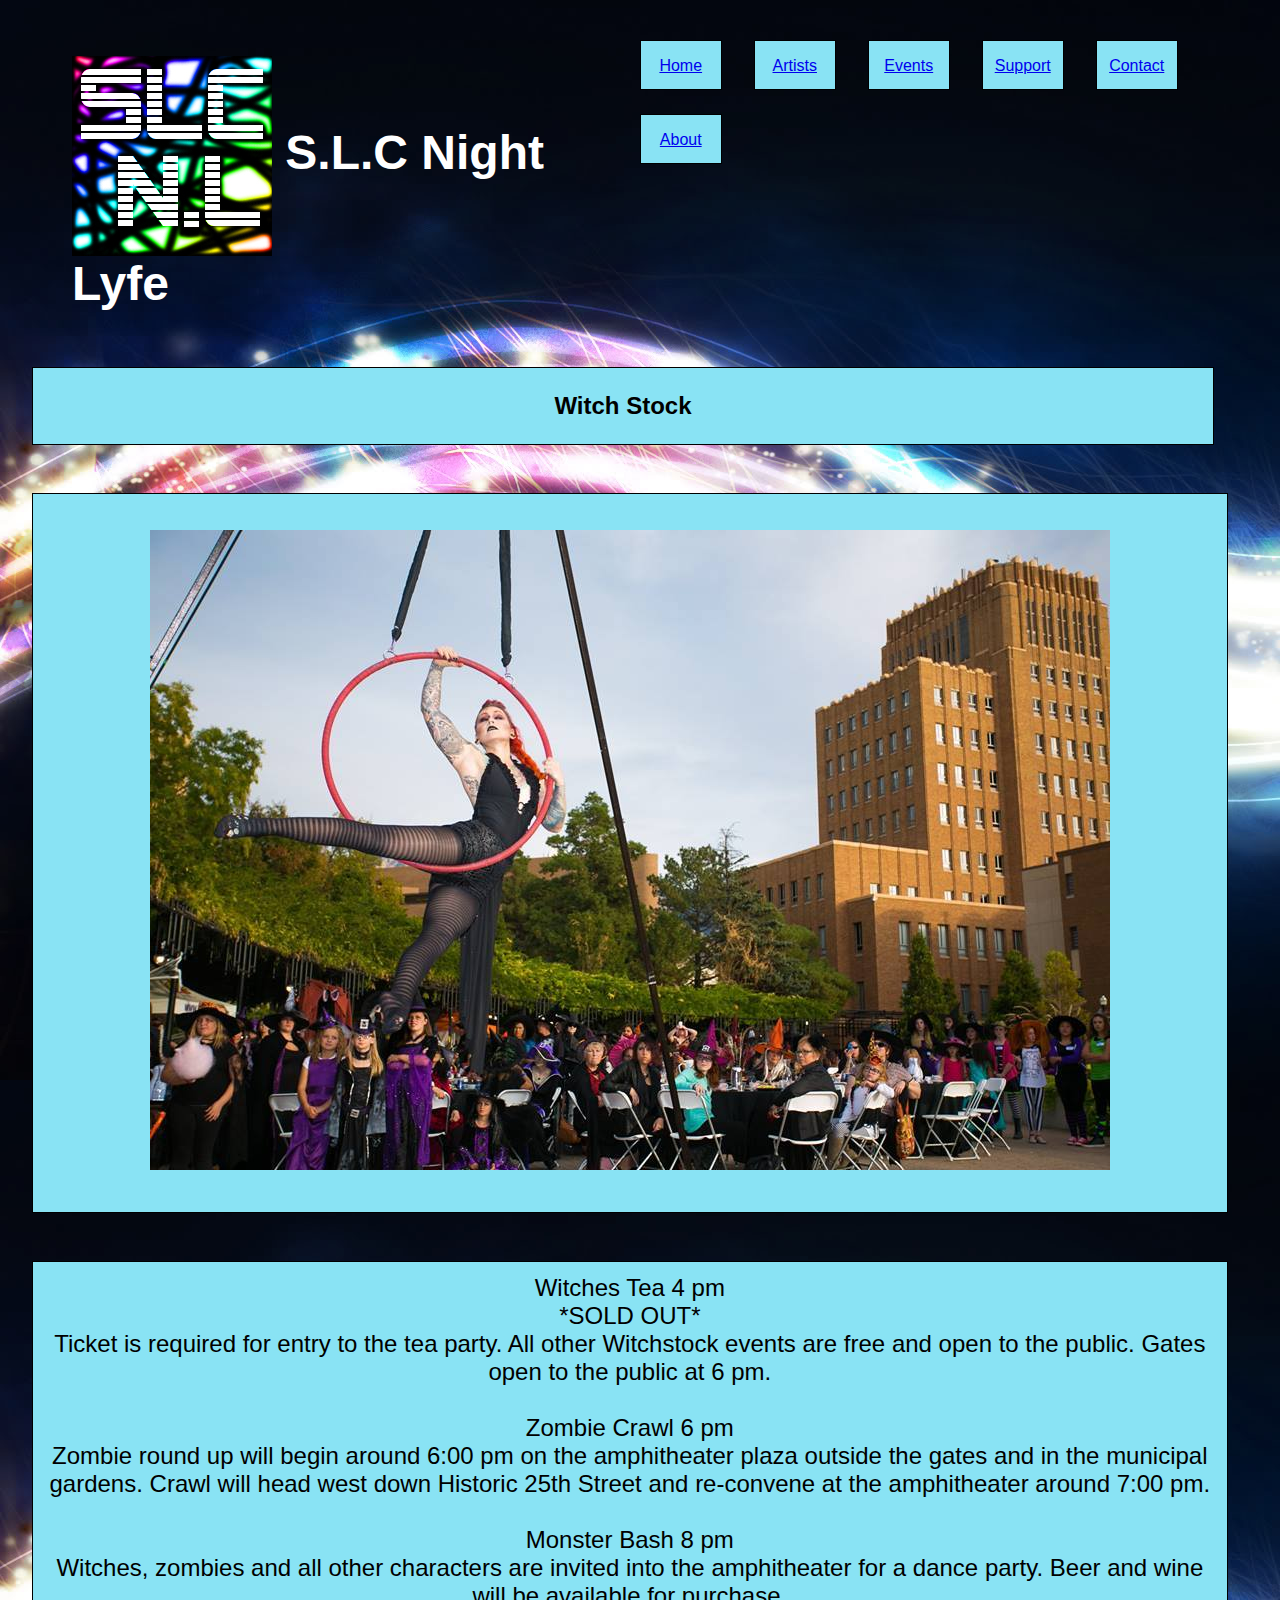
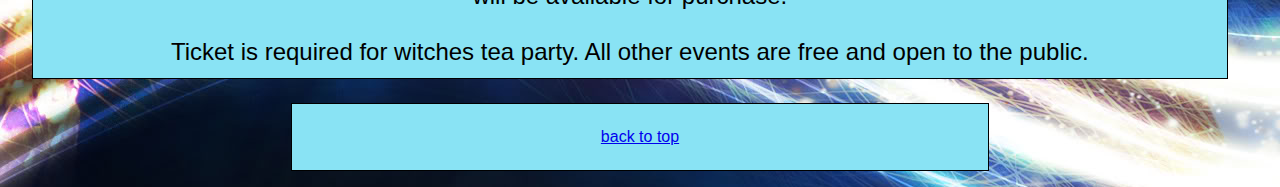
<file: witch.html>
<!DOCTYPE html>

<html lang="en">
	<head>
		<title> Witch Stock
			
		</title>
				<meta http-equiv="Content-Type" content="text/html; charset=UTF-8">
                <link href="csscaseproj.css" rel="stylesheet">
                <link href="slcnightlifecss.css" rel="stylesheet" type="text/css">
<!--internal style sheet below -->
				
					<style>
	 
 /* media queries and stuff */
 
							</style>
	</head>

<!-- tab bar below -->
			<body class="bodyback">
            <a name="top"> </a>
            
         <div id="wrapperalt">

<header>
<h1>
<a href="index.html"><img src="logo.jpg" alt="slc logo home link" width="200px" height="200px" style="border:none; vertical-align: middle;"></a>
S.L.C Night Lyfe
</h1>
<nav>
<p class="sidewayslist1"><a href="index.html">Home</a></p>
<p class="sidewayslist1"><a href="artistspage.html">Artists</a></p>
<p class="sidewayslist1"><a href="eventspage.html">Events</a></p>
<p class="sidewayslist1"><a href="support.html">Support</a></p>
<p class="sidewayslist1"><a href="contact.html">Contact</a></p>
<p class="sidewayslist1"><a href="About.html">About</a></p>
</nav>
</header>


<article>
<h2 class="title">Witch Stock</h2>
<p class="para">

<img src="witch.jpg" alt="witch stock attraction photo" style=" margin: 1em auto; display:  inline; max-height: auto; max-width: 100%">


</p>


<p class="para"> 
Witches Tea 4 pm <br />
*SOLD OUT*<br /> Ticket is required for entry to the tea party. All other Witchstock events are free and open to the public. Gates open to the public at 6 pm.<br /><br />

Zombie Crawl 6 pm<br />
Zombie round up will begin around 6:00 pm on the amphitheater plaza outside the gates and in the municipal gardens. Crawl will head west down Historic 25th Street and re-convene at the amphitheater around 7:00 pm.<br /><br />

Monster Bash 8 pm<br />
Witches, zombies and all other characters are invited into the amphitheater for a dance party. Beer and wine will be available for purchase.<br /><br />

Ticket is required for witches tea party. All other events are free and open to the public.

</p>

</article>
<footer class="footer"> <p> <a href="#top"> back to top </a></p></footer>


</div>


</body>
</html>
</file>
<file: csscaseproj.css>
@charset "utf-8";
@import url("slcnightlifecss.css");
/* CSS Document */



h1.banner {	
											border: thin solid black;
											float: left;
											height: 70px;
											width: 95.5%;
											margin-right: 1em;
											margin-left: 1em;
											margin-bottom: .5em;
											text-align: center;
											font-size: 1em;
											background-color: #017d94;
											color: purple;
											padding: 1em;
								}
								.sidewayslist {		
											display: inline;
											list-style-type: none;
											padding-left: 1em;
											padding-right: 1em;
											padding-top: 1em;
											padding-bottom: 1em;
											margin-top: 1em;
											margin-bottom: .5em;
											margin-right: 1.5em;
											margin-left: 1em;
											border: thin solid black;
											background-color: #89e3f4; 
											text-align: center;
											font-size: 1em;
											float: left;
											width: 6em;
											height: 1em;


										}
								.ulcontainer {	border: thin solid black;
										
										margin-top: 1em;
										margin-bottom: 1em;
										margin-left: 1em;
										margin-right: 1em;
										padding-top: 1.5em;
										padding-left: 1em;
										padding-bottom: 1.5em;
										text-align: center;
										font-size: 1em;
										background-color: #017d94;
										float: left;
										width: 96.5%;
										height: 5%;
									}
							.adbox { 	
											border: thin solid black;
											width: 11%;	
											height: 50%;
											float: right;
											margin-top: 1em;
											margin-right: 1em;
											margin-bottom: 1em;
											margin-left: 1em;
											padding-left: 1em;
											padding-right: 1em;
											padding-top: 1em;
											padding-bottom:1em;
											font-size: 1em;
											background-color: #017d94;

											 }


							#floatnav {		height: 25%;
											width: 10%;
										float: left;
										border: thin solid black;
										padding: 1em;
										margin-top: 1em;
										margin-right: 1em;
										margin-bottom: 1em;
										margin-left: 1em;
										text-align: center;
										background-color: #017d94 ;
										font-size: 1em;
									}

							

							


										
							.article {
											
											border: thin solid black;
											float: left;
											margin-left: 1em;
											margin-top: 1em;
											margin-bottom: 1em;
											
											padding: 1em;
											font-size: 1em;
											background-color: #017d94;
											width: 65%;
											height: 80%;


							}

							.articlep { 
													border: thin solid black;
													padding: 1em;
													margin: 1em;
													font-size: 1em;
													text-align: center;
													background-color: #89e3f4;
													float: left;
													width: 400px ;
													height: 500px;

							 }

							.forh2 { 		border: thin solid black;
											padding: .5em;
											font-size: 2em;
											text-align: center;



							 }
							.artistdescrip{

													border: thin solid black;
													font-size: 1em;
													float: right;
													width: 20%;
													height: 75%;
													background-color: #89e3f4;
													padding: 1em;
													margin-right: 1em;
													margin-left: 1em;
													margin-bottom: 1em;

							}
							
							.home1page {

											border: thin solid black;
											font-size: 1em;
											float: left;
											width: 64%;
											height:76%;
											margin-right: .5em;
											margin-left: 1em;
											margin-top: .5em;
											margin-bottom: .5em;
											padding: 1em;
											background-color: #89e3f4;
											
							}

							.homepageh1 {

											font-size: 2em ;
											border: thin solid black;
											float: left;
											width: 64%;
											height: 10%;
											margin-right: .5em;
											margin-left: 1em;
											margin-top: 1em;
											margin-bottom: .5em;
											padding: 1em;
											text-align: center;
											background-color: #89e3f4;

							}

							.rightfloathome { 	


												border: thin solid black;
												float: right;
												width: 15%;
												height: 95%;
												margin-right: 1em;
												margin-left: .5em;
												margin-top: 1.9em;
												margin-bottom: 1em;
												padding: .5em;
												text-align: center;
												background-color: #89e3f4;
												font-size: 1em;




							 }
							 
							 .bodyback {
								 background-image:  url(school1.jpg);
								 
								 
							 }
							 
							 .bordersnavfloat { 	border: thin solid black;
							 						padding: 1em;
													margin: .5em; 
													background-color: #89e3f4;
													
													
													}
													
													.eventsectionpara1 {

											border: thin solid black;
											font-size: 1em;
											float: left;
											width: 20%;
											height: 30%;
											margin-right: 1em;
											margin-left: 1em;
											margin-top: .5em;
											margin-bottom: .5em;
											padding: 1em;
											background-color: #89e3f4;
											text-align: center;
											
											
							}
							.eventsectionpara2 {

											border: thin solid black;
											font-size: 1em;
											float: left;
											width: 63%;
											height: 30%;
											margin-right: 1em;
											margin-left: 1em;
											margin-top: .5em;
											margin-bottom: .5em;
											padding: 1em;
											background-color: #89e3f4;
											text-align: center;
											
											
							}
</file>
<file: slcnightlifecss.css>
@charset "utf-8";
@import url("slcnightlifecss.css");
/* CSS Document */

.imageresize{
	
	max-width: 50%;
	max-height: auto;
	
	
	}
	
	.imagefix { 	margin: 10px auto;
					display:block; 
					max-height: auto; 
					max-width: 100%;}
					
					
					
					
.linklist { 		border: solid thin black;
					padding: .3em;
					float: left;
					width: 7em;
					height: 1em;
					margin-top: .5em;
					margin-right: .3em;
					margin-bottom: .5em;
					margin-left: .8em;
					
					
					
					
					 }
	
	.linklistalt { 		border: solid thin black;
					padding: .3em;
					float: right;
					width: 7em;
					height: 1em;
					margin-top: .5em;
					margin-right: .5em ;
					margin-bottom: .5em;
					margin-left: 1em;
					
	}
	
	
	
	.parake { 	border: solid thin black;
			float: left;
			width: 15.5em;
			height: 16em;
			text-align: center;
			margin-left: 1em;
			margin-right: 1em;
			font-size: 1.5em;
			background-color: #89e3f4;
			vertical-align: top;
			padding: .5em
			
}
	
	
	
	
	.linklistcen { 		border: solid thin black;
					padding: .3em;
					width: 7em;
					height: 1em;
					margin-top: 1em;
					margin-right: 1em;
					margin-bottom: 1em;
					text-align: center;
					content-align: center;
					
					
					
					 }
	
.parak { 	border: solid thin black;
			float: left;
			width: 20em;
			height: 8.5em;
			text-align: left;
			margin-left: 1em;
			margin-right: 3em;
			font-size: 1.5em;
			background-color: #89e3f4;
			vertical-align: top;
			padding: .5em
			
}
.parar { 	border: solid thin black;
			float: left;
			width: 20em;
			height: 8.5em;
			text-align: left;
			margin-left: 1em;
			margin-right: 3em;
			font-size: 1.5em;
			background-color: #89e3f4;
			vertical-align: top;
			padding: .5em
			
			
}
.parac { 	border: solid thin black;
			float: left;
			width: 20em;
			height: 7.6em;
			text-align: left;
			margin-left: 1em;
			margin-right: 3em;
			font-size: 1.5em;
			background-color: #89e3f4;
			vertical-align: top;
			padding: 1em
			
			
}

.katback {
								 background-image:  url(katwall.jpg);
								 
								  }

body {font-family: arial;}

h1 {margin-left: 1em;
float: left;
font-size: 3em;
height: 45%;
width: 45%;
}

h2 { 	text-align: center;
		margin-left: 1em;
		margin-right: 1em;
}


.copy {
	
}

#wrapper {
			min-width: 450px;
			max-width: 1450px;
			height: 150%;
			margin-left: auto;
			margin-right: auto;
			border: thin solid white;
			padding: .5em;
			
}
header { 
			width: 97%;
			height: 20%;
			margin-top: 1em;
			margin-left: 1em;
			float: left;
			color: white;
			vertical-align: middle
 }

 
  article {
  				width: 97.5%;
  				float: left;
  				margin-left: auto;
				margin-right: auto;
  				border-radius: 1px;
  				box-shadow: 0px 0px 0px 0px rgba(0,0,0,0.3);
  				

  }
  aside {
  			width: 5em;
  			height: 1em;
  			float: right;
  			margin: 1em;
			border: solid thin white;
  			
  			

  }

  footer { 	border: solid thin black;
  			background-color: #89e3f4;
		
			text-align: center;
			margin-top: 6em;
			margin-bottom: 1em;
			margin-left: auto;
			margin-right: auto;
			padding-top: .5em;
			padding-bottom: .5em;
			padding-left: 2em;
			padding-right: 2em;
			clear: both;
			width: 50%;
			 }
  .bodyback {
								 background-image:  url(background2.jpg); }
								 
								.sidewayslist1 {		
											display: inline;
											list-style-type: none;
											padding-left: .5em;
											padding-right: .5em;
											padding-top: 1em;
											padding-bottom: 1em;
											margin-top: 1em;
											margin-bottom: .5em;
											margin-right: 1em;
											margin-left: 1em;
											border: thin solid black;
											background-color: #89e3f4; 
											text-align: center;
											font-size: 1em;
											float: left;
											width: 4em;
											height: 1em;
											vertical-align: bottom;


										}
								.ulcontainer1 {	border: thin solid black;
										
									
										
										padding-left: 1em;
										margin: 1em;
										text-align: center;
										font-size: 1em;
										background-color: #017d94;
										float: left;
										width: 42%;
										height: 2%;
										align: center;
									}

.para { 	border: solid thin black;
			float: left;
			width: 95%;
			height: 10%;
			text-align: center;
			margin-right: 1em;
			margin-left: 1em;
			font-size: 1.5em;
			padding: .5em;
			background-color: #89e3f4;


}

.parall { 	border: solid thin black;
			float: left;
			width: 93.2%;
			height: 10%;
			text-align: center;
			margin-right: 1em;
			margin-left: 1em;
			font-size: 1.5em;
			padding: 1em;
			background-color: #89e3f4;


}			

					
.title { 	
			border: solid thin black;
			text-align: center;
			margin: 1em;
			padding: 1em;
			background-color: #89e3f4;
			width: 93%;
			height: 2%;
			float: left;
}


@media (max-width : 30em ){
	
	
	article {width: 99%;
		text-align: center;
		
		}
	
	h1 {width: 5em;
		margin-top: 1.5;
		margin-left: 1em;
		margin-bottom: 1em;
		text-align: center;
		
		}
	.title { width: 70%;
				
	
	}
	
	.para {		width: 80%;
			height: 70%;
			
		}
	
	
	
	header { 	width: 75%;
				height: 45%;
				margin-left: 3.4em;

		}
		
		.sidewayslist1 { margin-left: 3em}
	
	.parac { width: 78%;
			height: 20%;
			text-align: center;
			padding-top: 2em;
			padding-bottom: 2em;
			
			} 
			
	.parak {	width: 83%;
				height: 20%;
	
		
		
		}
		
	.parar {	width: 83%;
				height: 20%; 
			}
			
	.parall { width: 76%; 
		}
			
	
	
		
		
		.imagefix    { max-width: 75%;}
			
			
			.footer { width: 50%;
			
				
				
				}
				
				#wrapper { max-width: 480px;}
				
				
				
				.linklist { padding: .5em;
				margin-left: 2.5em;
				
				
				
				
				}
				.linklistalt {float: left;
								width: 7em;
								margin-left: 2.5em;
								padding: .5em;}
						
	
.linklistcen { float: left;
				margin-left: 3em;
	
	
	
	}

}

@media (min-width : 30.000em ) and (max-width : 45.000em ){
	
	
	.imgfix { min-height: 80%;
	}
	article {
		text-align: center;
		width: 99.5%;
		
		}
	
	h1 {width: 90%;
		margin-top: 1.5;
		margin-left: 1em;
		margin-bottom: 1em;
		text-align: center;
		
		}
	.title { 	width: 84%;
				margin-left: .5em;
	
				}
	
	.para {		width: 90%;
			height: 70%;
			margin: .5em;
		}
	
		.footer { 
						width: 50%;
						margin-left: auto;
						margin-right: auto}
		
	
	
	header { 	width: 96%;
				height: 25%;
				margin-left: 1em;
				margin-top: 1em;
				margin-bottom: 1em;
				margin-right: 1em;

		}
		
		.sidewayslist1 { 	margin: 2em;
							
							
		
		}
		.parac {					padding-top: 2em;
					padding-bottom: 1em;
					padding-left: 1em;
					padding-right: 1em;
					text-align: center;
			
			
			}
			
				#wrapper { 
				
				min-width: 97%;
				
							
					
					
					
					}
				.parall {		width: 80%;
			
			margin-top: .5em;
			margin-bottom: .5em;
				}
				
				.imagefix { max-width: 80%}
				
				.linklistcen { float: left;
								margin-left: 3.5em;
								margin-right: 2em;
								content-align: middle;
								}
				
}
@media (min-width: 45em) and (max-width: 60em){
	
	
		 .linklistalt{ float: left;
		 				margin-left: .6em;}
	
	
	.parall { width: 88%;}
	
	article { width: 98%;}
	
	.title { width: 90%;
	margin-left: .5em;}
	.para { margin-left: .5em}
	
}

@media (min-width: 60em) and (max-width: 92em){
	
	body {font-family: arial;}

h1 {margin-left: 1em;
float: left;
font-size: 3em;
height: 45%;
width: 45%;
}

h2 { 	text-align: center;
		margin-left: 1em;
		}


.copy {
	
}

#wrapper {
			min-width: 98%;
			margin-left: auto;
			margin-right: auto;
			border: thin solid white;
			
}


 
  article {
  				width: 99.5%;
  				float: left;
  				 
  				
  				

  }
  aside {
  			width: 5em;
  			height: 1em;
  			float: right;
  			margin: 1em;
			border: solid thin white;
  			
  			

  }

  footer { 	border: solid thin black;
  			background-color: #89e3f4;
			text-align: center;
			margin-top: 10em;
			margin-bottom: 1em;
			padding-top: .5em;
			padding-bottom: .5em;
			padding-left: 2em;
			padding-right: 2em;
			clear: both;
			max-width: 90%;
			margin-left: auto;
			margin-right: auto;
			
			
			 }
  .bodyback {
								 background-image:  url(background2.jpg); }
								 
								.sidewayslist1 {		
											display: inline;
											list-style-type: none;
											padding-left: .5em;
											padding-right: .5em;
											padding-top: 1em;
											padding-bottom: 1em;
											margin-top: 1em;
											margin-bottom: .5em;
											margin-right: 1em;
											margin-left: 1em;
											border: thin solid black;
											background-color: #89e3f4; 
											text-align: center;
											font-size: 1em;
											float: left;
											width: 4em;
											height: 1em;
											vertical-align: bottom;


										}
								.ulcontainer1 {	border: thin solid black;
										
									
										
										padding-left: 1em;
										margin: 1em;
										text-align: center;
										font-size: 1em;
										background-color: #017d94;
										float: left;
										width: 42%;
										height: 2%;
										align: center;
									}

.para { 	border: solid thin black;
			float: left;
			width: 93%;
			height: 10%;
			text-align: center;
			margin-right: 1em;
			margin-left: 1em;
			font-size: 1.5em;
			padding: .5em;
			background-color: #89e3f4;


}					
.title { 	
			border: solid thin black;
			text-align: center;
			margin: 1em;
			padding: 1em;
			background-color: #89e3f4;
			width: 90%;
			height: 2%;
			float: left;
}
.parak { 	border: solid thin black;
			float: left;
			width: 20em;
			height: 8.5em;
			text-align: left;
			margin-left: 1em;
			margin-right: 3em;
			font-size: 1.5em;
			background-color: #89e3f4;
			vertical-align: top;
			padding: .5em
			
}
.parar { 	border: solid thin black;
			float: left;
			width: 20em;
			height: 8.5em;
			text-align: left;
			margin-left: 1em;
			margin-right: 3em;
			font-size: 1.5em;
			background-color: #89e3f4;
			vertical-align: top;
			padding: .5em
			
			
}
.parac { 	border: solid thin black;
			float: left;
			width: 20em;
			height: 7.6em;
			text-align: left;
			margin-left: 1em;
			margin-right: 3em;
			font-size: 1.5em;
			background-color: #89e3f4;
			vertical-align: top;
			padding: 1em
			
			
}
.linklistalt {float: left;}

.parall { 	border: solid thin black;
			float: left;
			width: 93%;
			height: 10%;
			text-align: center;
			margin-right: 1em;
			margin-left: 1em;
			font-size: 1.5em;
			padding: .5em;
			background-color: #89e3f4;
}
}
</file>
